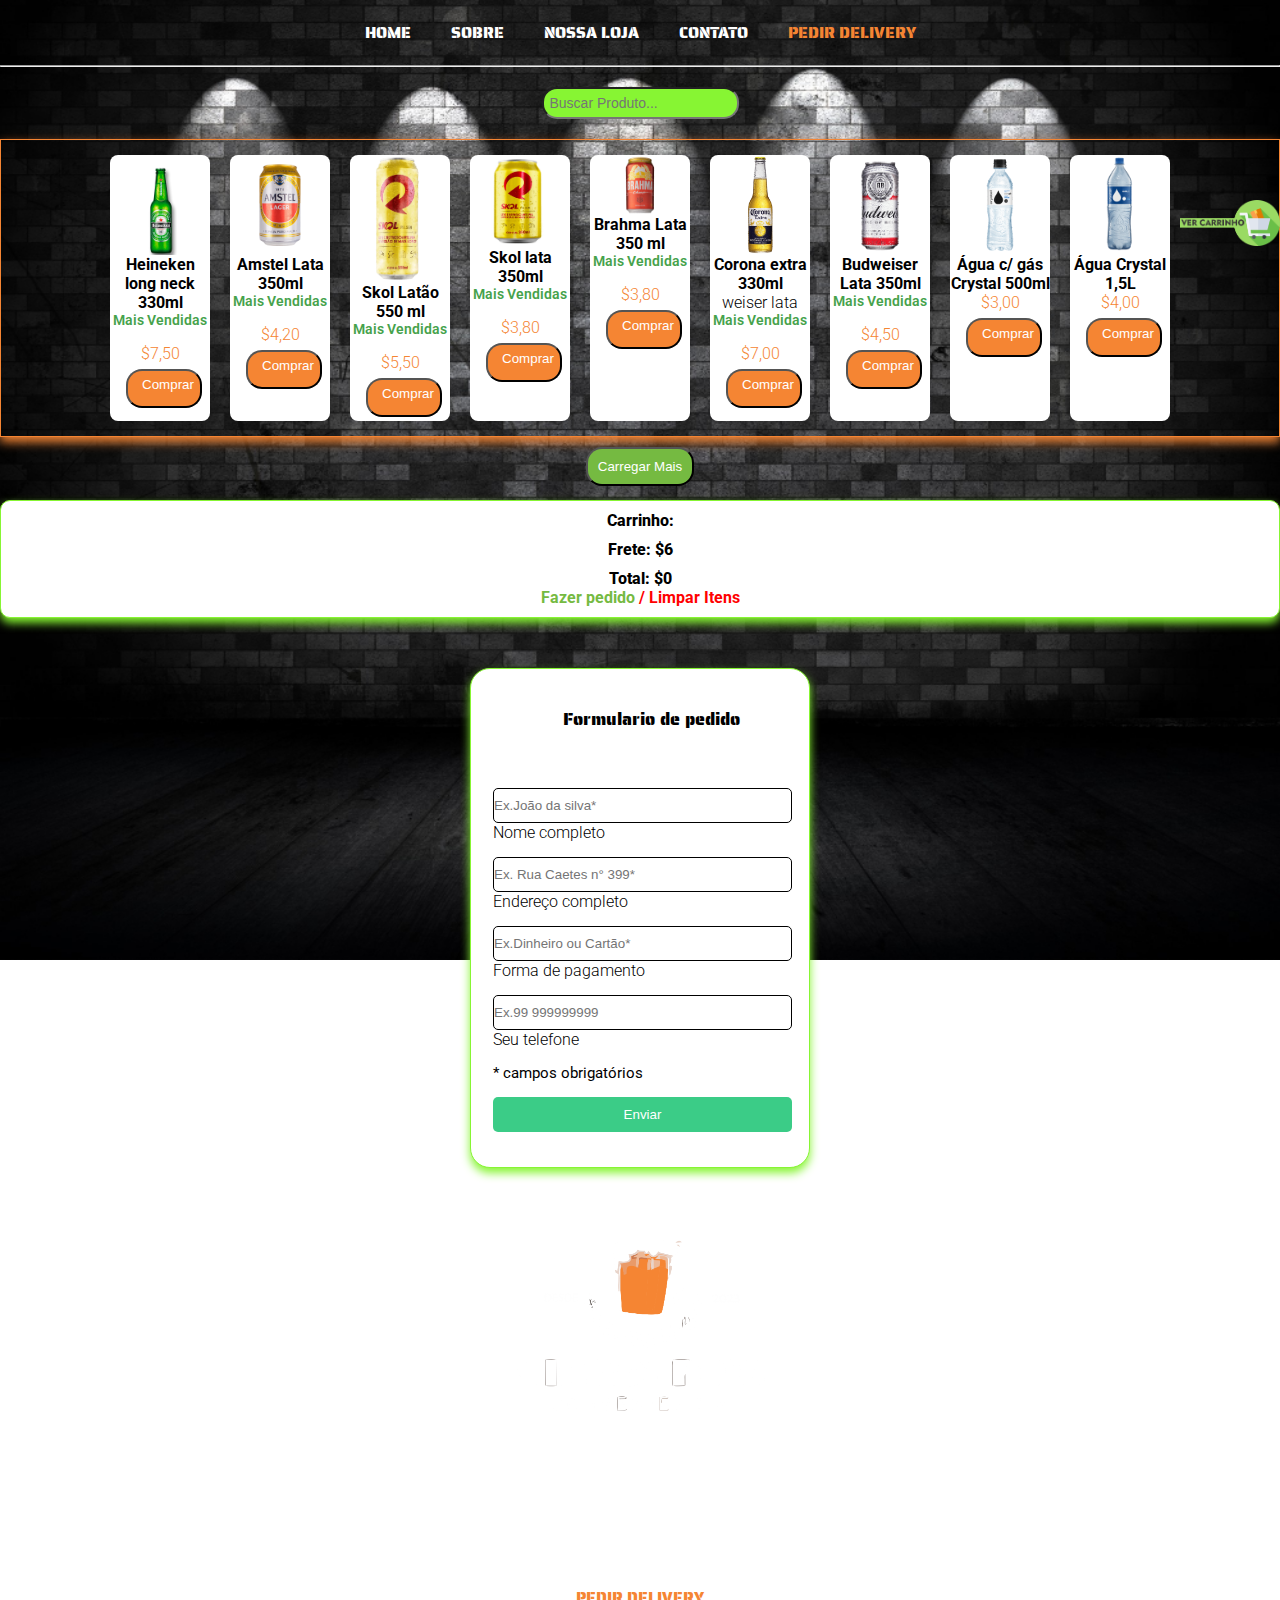
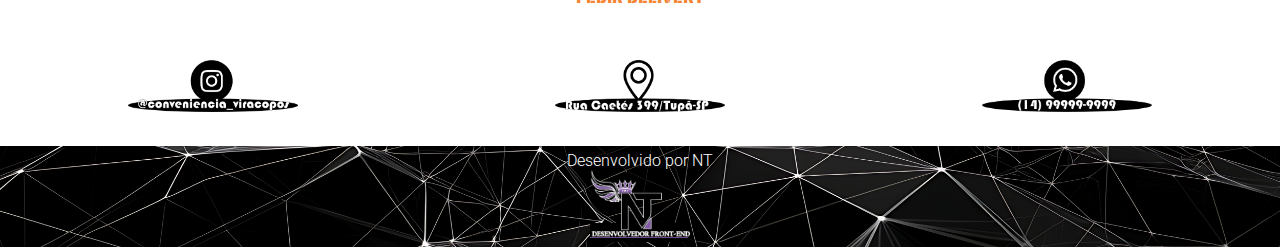
<file: produtos.html>
<!DOCTYPE html>
<html lang="pt-br">

<head>
    <meta charset="UTF-8">
    <meta name="viewport" content="width=device-width, initial-scale=1.0">
    <link rel="stylesheet" href="src/css/reset.css">
    <link rel="stylesheet" href="src/css/produto.css">
    <link rel="stylesheet" href="src/css/formulario.css">
    <link rel="stylesheet" href="src/css/header.css">
    <link rel="stylesheet" href="src/css/reponsivo.css">
    <link rel="stylesheet" href="src/css/footer.css">
    <link rel="shortcut icon" href="src/imagem/LOGOicon.ico" type="image/x-icon">
    <title>ViraCopo`s conveniência</title>
</head>

<body class="pag-produtos">
    <header class="header">
        <nav>
            <input type="checkbox" id="menu-hamburguer" />

            <label for="menu-hamburguer">

                <div class="menu">

                    <span class="hamburguer"></span>

                </div>

            </label>
            <ul class="menu-p">
                <li><a href="index.html">HOME</a></li>
                <li><a href="index.html">SOBRE</a></li>
                <li><a href="index.html">NOSSA LOJA</a></li>
                <li><a href="index.html">CONTATO</a></li>
                <li><a href="#">PEDIR DELIVERY</a></li>
            </ul>
        </nav>
    </header>
    <hr>

    <div class="container-buscar">
        <input class="buscar-produto" type="text" id="searchInput" placeholder="Buscar Produto..."
            oninput="filtrarProdutos()">
    </div>
    <section class="produtos-vendas" id="produtosSection">

        <div class="produtos">
            <img src="src/imagem/produtos/cerveja-heineken.png" alt="Heineken long neck 330ml">
            <div class="card-content">
                <div class="card-title">
                    <h2>Heineken long neck 330ml</h2>
                </div>
                <div class="card-description">
                    <p>Mais Vendidas</p>
                </div>
                <div class="card-price">
                    <p>$7,50</p>
                </div>
                <button class="btn-buy"
                    onclick="addItemToCarrinho('Heineken long neck 330ml', 7.50)"><span>Comprar</span></button>
            </div>
        </div>

        <div class="produtos">
            <img src="src/imagem/produtos/amstel350.png" alt="Amstel Lata 350ml">
            <div class="card-content">
                <div class="card-title">
                    <h2>Amstel Lata 350ml</h2>
                </div>
                <div class="card-description">
                    <p>Mais Vendidas</p>
                </div>
                <div class="card-price">
                    <p>$4,20</p>
                </div>
                <button class="btn-buy"
                    onclick="addItemToCarrinho('Amstel Lata 350ml', 4.20)"><span>Comprar</span></button>
            </div>
        </div>

        <div class="produtos img-reajuste">
            <img src="src/imagem/produtos/skol latao.png" alt="Skol Latão 550 ml">
            <div class="card-content">
                <div class="card-title">
                    <h2>
                        Skol Latão 550 ml</h2>
                </div>
                <div class="card-description">
                    <p>Mais Vendidas</p>
                </div>
                <div class="card-price">
                    <p>$5,50</p>
                </div>
                <button class="btn-buy"
                    onclick="addItemToCarrinho('Skol Latão 550 ml ', 5.50)"><span>Comprar</span></button>
            </div>
        </div>

        <div class="produtos img-reajuste">
            <img src="src/imagem/produtos/skol.png" alt="Skol lata 350ml">
            <div class="card-content">
                <div class="card-title">
                    <h2>Skol lata 350ml</h2>
                </div>
                <div class="card-description">
                    <p>Mais Vendidas</p>
                </div>
                <div class="card-price">
                    <p>$3,80</p>
                </div>
                <button class="btn-buy"
                    onclick="addItemToCarrinho('Skol lata 350ml', 3.80)"><span>Comprar</span></button>
            </div>
        </div>

        <div class="produtos">
            <img src="src/imagem/produtos/Brahma Latao.png" alt="Brahma Latão 550 ML">
            <div class="card-content">
                <div class="card-title">
                    <h2>Brahma Latão 550 ML</h2>
                </div>
                <div class="card-description">
                    <p>Mais Vendidas</p>
                </div>
                <div class="card-price">
                    <p>$5,50</p>
                </div>
                <button class="btn-buy"
                    onclick="addItemToCarrinho('Brahma Latão 550 ML', 5.50)"><span>Comprar</span></button>
            </div>
        </div>

        <div class="produtos img-reajuste">
            <img src="src/imagem/produtos/Brahma Lata.png" alt="Brahma Lata 350 ml">
            <div class="card-content">
                <div class="card-title">
                    <h2>Brahma Lata 350 ml</h2>
                </div>
                <div class="card-description">
                    <p>Mais Vendidas</p>
                </div>
                <div class="card-price">
                    <p>$3,80</p>
                </div>
                <button class="btn-buy"
                    onclick="addItemToCarrinho('Brahma Lata 350 ml', 3.80)"><span>Comprar</span></button>
            </div>
        </div>


        <div class="produtos">
            <img src="src/imagem/produtos/Corona extra.png" alt="Corona extra 330ml">
            <div class="card-content">
                <div class="card-title">
                    <h2>Corona extra 330ml</h2>weiser lata
                </div>
                <div class="card-description">
                    <p>Mais Vendidas</p>
                </div>
                <div class="card-price">
                    <p>$7,00</p>
                </div>
                <button class="btn-buy"
                    onclick="addItemToCarrinho('Corona extra 330ml', 7.00)"><span>Comprar</span></button>
            </div>
        </div>


        <div class="produtos ">
            <img src="src/imagem/produtos/Budweiser Lata 350ml.png" alt="Budweiser Lata 350ml">
            <div class="card-content">
                <div class="card-title">
                    <h2>Budweiser Lata 350ml</h2>
                </div>
                <div class="card-description">
                    <p>Mais Vendidas</p>
                </div>
                <div class="card-price">
                    <p>$4,50</p>
                </div>
                <button class="btn-buy"
                    onclick="addItemToCarrinho('Budweiser Lata 350ml', 4.50)"><span>Comprar</span></button>
            </div>
        </div>


        <div class="produtos">
            <img src="src/imagem/produtos/Agua-com-Gas-Crystal-Garrafa-500ml.png" alt="Água c/ gás Crystal 500ml">
            <div class="card-content">
                <div class="card-title">
                    <h2>
                        Água c/ gás Crystal 500ml</h2>
                </div>
                <div class="card-price">
                    <p>$3,00</p>
                </div>
                <button class="btn-buy"
                    onclick="addItemToCarrinho('Água c/ gás Crystal 500ml', 3.00)"><span>Comprar</span></button>
            </div>
        </div>


        <div class="produtos">
            <img src="src/imagem/produtos/Água Crystal.png" alt="Água Crystal 1,5L">
            <div class="card-content">
                <div class="card-title">
                    <h2>Água Crystal 1,5L</h2>
                </div>

                <div class="card-price">
                    <p>$4,00</p>
                </div>
                <button class="btn-buy"
                    onclick="addItemToCarrinho('Água Crystal 1,5L', 4.00)"><span>Comprar</span></button>
            </div>
        </div>


        <div class="produtos">
            <img src="src/imagem/produtos/Água sem gás Crystal 500 ML.png" alt="Água sem gás Crystal 500 ML">
            <div class="card-content">
                <div class="card-title">
                    <h2>
                        Água sem gás Crystal 500 ML</h2>
                </div>

                <div class="card-price">
                    <p>$2,50</p>
                </div>
                <button class="btn-buy"
                    onclick="addItemToCarrinho('Água sem gás Crystal 500 ML', 2.50)"><span>Comprar</span></button>
            </div>
        </div>


        <div class="produtos">
            <img src="src/imagem/produtos/Papel-Aluminio.png" alt="Aluminio brazilian Hookah 50 und">
            <div class="card-content">
                <div class="card-title">
                    <h2>Aluminio brazilian Hookah 50 und</h2>
                </div>

                <div class="card-price">
                    <p>$16.00</p>
                </div>
                <button class="btn-buy"
                    onclick="addItemToCarrinho('Aluminio brazilian Hookah 50 und', 16.00)"><span>Comprar</span></button>
            </div>
        </div>


        <div class="produtos img-reajuste">
            <img src="src/imagem/produtos/Amendoim cebola e salsa 60g.png" alt="Amendoim cebola e salsa 60g">
            <div class="card-content">
                <div class="card-title">
                    <h2>
                        Amendoim cebola e salsa 60g</h2>
                </div>

                <div class="card-price">
                    <p>$2,50</p>
                </div>
                <button class="btn-buy"
                    onclick="addItemToCarrinho('Amendoim cebola e salsa 60g', 2.50)"><span>Comprar</span></button>
            </div>
        </div>


        <div class="produtos img-reajuste">
            <img src="src/imagem/produtos/Amendoim churrasco 60g.png" alt="Amendoim churrasco 60g">
            <div class="card-content">
                <div class="card-title">
                    <h2>
                        Amendoim churrasco 60g</h2>
                </div>

                <div class="card-price">
                    <p>$2,50</p>
                </div>
                <button class="btn-buy"
                    onclick="addItemToCarrinho('Amendoim churrasco 60g', 2.50)"><span>Comprar</span></button>
            </div>
        </div>



        <div class="produtos">
            <img src="src/imagem/produtos/Amendoim Japonês 60g.png" alt="Amendoim Japonês 60g">
            <div class="card-content">
                <div class="card-title">
                    <h2>Amendoim Japonês 60g</h2>
                </div>

                <div class="card-price">
                    <p>$2,00</p>
                </div>
                <button class="btn-buy"
                    onclick="addItemToCarrinho('Amendoim Japonês 60g', 2.00)"><span>Comprar</span></button>
            </div>
        </div>



        <div class="produtos">
            <img src="src/imagem/produtos/Antartica boa 300ML barrigudinha.png" alt="Antartica boa 300ML barrigudinha">
            <div class="card-content">
                <div class="card-title">
                    <h2>
                        Antartica boa 300ML barrigudinha</h2>
                </div>

                <div class="card-price">
                    <p>$2,39</p>
                </div>
                <button class="btn-buy"
                    onclick="addItemToCarrinho('Amendoim churrasco 60g', 2.39)"><span>Comprar</span></button>
            </div>
        </div>

        <div class="produtos">
            <img src="src/imagem/produtos/Antartica boa 350 ML.png" alt="Antartica boa 350 ML">
            <div class="card-content">
                <div class="card-title">
                    <h2>
                        Antartica boa 350 ML</h2>
                </div>

                <div class="card-price">
                    <p>$3,50</p>
                </div>
                <button class="btn-buy"
                    onclick="addItemToCarrinho('Amendoim churrasco 60g', 3.50)"><span>Comprar</span></button>
            </div>
        </div>


        <div class="produtos">
            <img src="src/imagem/produtos/Askov 900ml.png" alt="Askov 900ml">
            <div class="card-content">
                <div class="card-title">
                    <h2>Askov 900ml</h2>
                </div>

                <div class="card-price">
                    <p>$19,00</p>
                </div>
                <button class="btn-buy" onclick="addItemToCarrinho('Askov 900ml', 19.00)"><span>Comprar</span></button>
            </div>
        </div>

        <div class="produtos">
            <img src="src/imagem/produtos/Askov bluberry 275 ml.png" alt="Askov bluberry 275 ml">
            <div class="card-content">
                <div class="card-title">
                    <h2>
                        Askov bluberry 275 ml</h2>
                </div>

                <div class="card-price">
                    <p>$7,00</p>
                </div>
                <button class="btn-buy"
                    onclick="addItemToCarrinho('Askov bluberry 275 ml', 7.00)"><span>Comprar</span></button>
            </div>
        </div>


        <div class="produtos">
            <img src="src/imagem/produtos/Askov Blueberry 900ml.png" alt="Askov Blueberry 900ml">
            <div class="card-content">
                <div class="card-title">
                    <h2>
                        Askov Blueberry 900ml</h2>
                </div>

                <div class="card-price">
                    <p>$19,00</p>
                </div>
                <button class="btn-buy"
                    onclick="addItemToCarrinho('Askov Blueberry 900ml', 19.00)"><span>Comprar</span></button>
            </div>
        </div>

        <div class="produtos">
            <img src="src/imagem/produtos/Askov Frutas ROXAS 900ML.png" alt="Askov Frutas ROXAS 900ML">
            <div class="card-content">
                <div class="card-title">
                    <h2>
                        Askov Frutas ROXAS 900ML</h2>
                </div>

                <div class="card-price">
                    <p>$19,00</p>
                </div>
                <button class="btn-buy"
                    onclick="addItemToCarrinho('Askov Frutas ROXAS 900ML', 19.00)"><span>Comprar</span></button>
            </div>
        </div>


        <div class="produtos">
            <img src="src/imagem/produtos/Askov frutas vermelhas 275 ml.png" alt="Askov frutas vermelhas 275 ml">
            <div class="card-content">
                <div class="card-title">
                    <h2>
                        Askov frutas vermelhas 275 ml</h2>
                </div>

                <div class="card-price">
                    <p>$7,00</p>
                </div>
                <button class="btn-buy"
                    onclick="addItemToCarrinho('Askov frutas vermelhas 275 ml', 7.00)"><span>Comprar</span></button>
            </div>
        </div>


        <div class="produtos">
            <img src="src/imagem/produtos/ASKOV FRUTAS VERMELHAS 900ML.png" alt="ASKOV FRUTAS VERMELHAS 900ML">
            <div class="card-content">
                <div class="card-title">
                    <h2>
                        ASKOV FRUTAS VERMELHAS 900ML</h2>
                </div>

                <div class="card-price">
                    <p>$19,00</p>
                </div>
                <button class="btn-buy"
                    onclick="addItemToCarrinho('ASKOV FRUTAS VERMELHAS 900ML', 19.00)"><span>Comprar</span></button>
            </div>
        </div>


        <div class="produtos img-reajuste">
            <img src="src/imagem/produtos/ASKOV FUN FUN 500ML.png" alt="ASKOV FUN FUN 500ML">
            <div class="card-content">
                <div class="card-title">
                    <h2>
                        ASKOV FUN FUN 500ML</h2>
                </div>

                <div class="card-price">
                    <p>$8,00</p>
                </div>
                <button class="btn-buy"
                    onclick="addItemToCarrinho('ASKOV FUN FUN 500ML', 8.00)"><span>Comprar</span></button>
            </div>
        </div>

        <div class="produtos ">
            <img src="src/imagem/produtos/ASKOV KIWI 275 ML.png" alt="ASKOV KIWI 275 ML">
            <div class="card-content">
                <div class="card-title">
                    <h2>
                        ASKOV KIWI 275 ML </h2>
                </div>

                <div class="card-price">
                    <p>$7,00</p>
                </div>
                <button class="btn-buy"
                    onclick="addItemToCarrinho('ASKOV KIWI 275 ML ', 7.00)"><span>Comprar</span></button>
            </div>
        </div>

        <div class="produtos img-reajuste2">
            <img src="src/imagem/produtos/Askov limão 275 ml.png" alt="Askov limão 275 ml">
            <div class="card-content">
                <div class="card-title">
                    <h2>
                        Askov limão 275 ml</h2>
                </div>

                <div class="card-price">
                    <p>$7,00</p>
                </div>
                <button class="btn-buy"
                    onclick="addItemToCarrinho('Askov limão 275 ml', 7.00)"><span>Comprar</span></button>
            </div>
        </div>


        <div class="produtos">
            <img src="src/imagem/produtos/Askov Limão 900ml.png" alt="Askov Limão 900ml">
            <div class="card-content">
                <div class="card-title">
                    <h2>
                        Askov Limão 900ml</h2>
                </div>

                <div class="card-price">
                    <p>$19,00</p>
                </div>
                <button class="btn-buy"
                    onclick="addItemToCarrinho('Askov Limão 900ml', 19.00)"><span>Comprar</span></button>
            </div>
        </div>


        <div class="produtos">
            <img src="src/imagem/produtos/askov-maracuja.png" alt="Askov Maracujá 900ml">
            <div class="card-content">
                <div class="card-title">
                    <h2>Askov Maracujá 900ml</h2>
                </div>

                <div class="card-price">
                    <p>$19,00</p>
                </div>
                <button class="btn-buy"
                    onclick="addItemToCarrinho('Askov Maracujá 900ml', 19.00)"><span>Comprar</span></button>
            </div>
        </div>


        <div class="produtos">
            <img src="src/imagem/produtos/BACARDI BIG APPLE.png" alt="BACARDI BIG APPLE">
            <div class="card-content">
                <div class="card-title">
                    <h2>BACARDI BIG APPLE</h2>
                </div>

                <div class="card-price">
                    <p>$55,00</p>
                </div>
                <button class="btn-buy"
                    onclick="addItemToCarrinho('BACARDI BIG APPLE', 55.00)"><span>Comprar</span></button>
            </div>
        </div>



        <div class="produtos">
            <img src="src/imagem/produtos/Ballantines 1L.png" alt="Ballantines 1L">
            <div class="card-content">
                <div class="card-title">
                    <h2>Ballantines 1L</h2>
                </div>

                <div class="card-price">
                    <p>$90,00</p>
                </div>
                <button class="btn-buy"
                    onclick="addItemToCarrinho('Ballantines 1L', 90.00)"><span>Comprar</span></button>
            </div>
        </div>




        <div class="produtos">
            <img src="src/imagem/produtos/BALY CITRUS 2L.png" alt="BALY CITRUS 2L">
            <div class="card-content">
                <div class="card-title">
                    <h2>BALY CITRUS 2L</h2>
                </div>

                <div class="card-price">
                    <p>$14.00</p>
                </div>
                <button class="btn-buy"
                    onclick="addItemToCarrinho('BALY CITRUS 2L', 14.00)"><span>Comprar</span></button>
            </div>
        </div>




        <div class="produtos">
            <img src="src/imagem/produtos/BALY COCO E AÇAI 2L.png" alt="BALY COCO E AÇAI 2L">
            <div class="card-content">
                <div class="card-title">
                    <h2>BALY COCO E AÇAI 2L</h2>
                </div>

                <div class="card-price">
                    <p>$14,00</p>
                </div>
                <button class="btn-buy"
                    onclick="addItemToCarrinho('BALY COCO E AÇAI 2L', 14.00)"><span>Comprar</span></button>
            </div>
        </div>





        <div class="produtos">
            <img src="src/imagem/produtos/BALY MAÇA VERDE 2L.png" alt="BALY MAÇA VERDE 2L">
            <div class="card-content">
                <div class="card-title">
                    <h2>BALY MAÇA VERDE 2L</h2>
                </div>

                <div class="card-price">
                    <p>$14,00</p>
                </div>
                <button class="btn-buy"
                    onclick="addItemToCarrinho('BALY MAÇA VERDE 2L', 14.00)"><span>Comprar</span></button>
            </div>
        </div>





        <div class="produtos">
            <img src="src/imagem/produtos/BALY MELANCIA 2L.png" alt="BALY MELANCIA 2L">
            <div class="card-content">
                <div class="card-title">
                    <h2>BALY MELANCIA 2L</h2>
                </div>

                <div class="card-price">
                    <p>$14,00</p>
                </div>
                <button class="btn-buy"
                    onclick="addItemToCarrinho('BALY MELANCIA 2L', 14.00)"><span>Comprar</span></button>
            </div>
        </div>





        <div class="produtos">
            <img src="src/imagem/produtos/BALY MORANGO E PÊSSEGO 2L.png" alt="BALY MORANGO E PÊSSEGO 2L">
            <div class="card-content">
                <div class="card-title">
                    <h2>BALY MORANGO E PÊSSEGO 2L</h2>
                </div>

                <div class="card-price">
                    <p>$14,00</p>
                </div>
                <button class="btn-buy"
                    onclick="addItemToCarrinho('BALY MORANGO E PÊSSEGO 2L', 14.00)"><span>Comprar</span></button>
            </div>
        </div>




        <div class="produtos">
            <img src="src/imagem/produtos/BALY TRADICIONAL 2L.png" alt="BALY TRADICIONAL 2L">
            <div class="card-content">
                <div class="card-title">
                    <h2>BALY TRADICIONAL 2L</h2>
                </div>

                <div class="card-price">
                    <p>$14,00</p>
                </div>
                <button class="btn-buy"
                    onclick="addItemToCarrinho('BALY TRADICIONAL 2L', 14.00)"><span>Comprar</span></button>
            </div>
        </div>




        <div class="produtos">
            <img src="src/imagem/produtos/BALY TROPICAL 2L.png" alt="BALY TROPICAL 2L">
            <div class="card-content">
                <div class="card-title">
                    <h2>BALY TROPICAL 2L</h2>
                </div>

                <div class="card-price">
                    <p>$14,00</p>
                </div>
                <button class="btn-buy"
                    onclick="addItemToCarrinho('BALY TROPICAL 2L', 14.00)"><span>Comprar</span></button>
            </div>
        </div>



        <div class="produtos">
            <img src="src/imagem/produtos/BARRIGUDINHA SKOL PURO MALTE.png" alt="BARRIGUDINHA SKOL PURO MALTE">
            <div class="card-content">
                <div class="card-title">
                    <h2>BARRIGUDINHA SKOL PURO MALTE</h2>
                </div>

                <div class="card-price">
                    <p>$2,39</p>
                </div>
                <button class="btn-buy"
                    onclick="addItemToCarrinho('BARRIGUDINHA SKOL PURO MALTE', 2.39)"><span>Comprar</span></button>
            </div>
        </div>


        <div class="produtos">
            <img src="src/imagem/produtos/Bavaria 350 ML.png" alt="Bavaria 350 ML">
            <div class="card-content">
                <div class="card-title">
                    <h2>Bavaria 350 ML</h2>
                </div>

                <div class="card-price">
                    <p>$3,00</p>
                </div>
                <button class="btn-buy"
                    onclick="addItemToCarrinho('Bavaria 350 ML', 3.00)"><span>Comprar</span></button>
            </div>
        </div>



        <div class="produtos">
            <img src="src/imagem/produtos/Bavaria latão 473 ml.png" alt="Bavaria latão 473 ml">
            <div class="card-content">
                <div class="card-title">
                    <h2>Bavaria latão 473 ml</h2>
                </div>

                <div class="card-price">
                    <p>$4,50</p>
                </div>
                <button class="btn-buy"
                    onclick="addItemToCarrinho('Bavaria latão 473 ml', 4.50)"><span>Comprar</span></button>
            </div>
        </div>


        <div class="produtos img-reajuste">
            <img src="src/imagem/produtos/BEATS GT LN 269ML.png" alt="BEATS GT LN 269ML">
            <div class="card-content">
                <div class="card-title">
                    <h2>BEATS GT LN 269ML</h2>
                </div>

                <div class="card-price">
                    <p>$8,00</p>
                </div>
                <button class="btn-buy"
                    onclick="addItemToCarrinho('BEATS GT LN 269ML', 8.00)"><span>Comprar</span></button>
            </div>
        </div>


        <div class="produtos img-reajuste">
            <img src="src/imagem/produtos/Beats Senses.png" alt="Beats Senses">
            <div class="card-content">
                <div class="card-title">
                    <h2>Beats Senses</h2>
                </div>

                <div class="card-price">
                    <p>$8,00</p>
                </div>
                <button class="btn-buy" onclick="addItemToCarrinho('Beats Senses', 8.00)"><span>Comprar</span></button>
            </div>
        </div>


        <div class="produtos">
            <img src="src/imagem/produtos/BIS ORIGINAL.png" alt="BIS ORIGINAL">
            <div class="card-content">
                <div class="card-title">
                    <h2>BIS ORIGINAL</h2>
                </div>

                <div class="card-price">
                    <p>$4,50</p>
                </div>
                <button class="btn-buy" onclick="addItemToCarrinho('BIS ORIGINAL', 4.50)"><span>Comprar</span></button>
            </div>
        </div>


        <div class="produtos">
            <img src="src/imagem/produtos/BIS XTRA OREO.png" alt="BIS XTRA OREO">
            <div class="card-content">
                <div class="card-title">
                    <h2>BIS XTRA OREO</h2>
                </div>

                <div class="card-price">
                    <p>$4,50</p>
                </div>
                <button class="btn-buy" onclick="addItemToCarrinho('BIS XTRA OREO', 4.50)"><span>Comprar</span></button>
            </div>
        </div>



        <div class="produtos">
            <img src="src/imagem/produtos/Cigarro BLACK.png" alt="Cigarro BLACK">
            <div class="card-content">
                <div class="card-title">
                    <h2>Cigarro BLACK</h2>
                </div>

                <div class="card-price">
                    <p>$17,00</p>
                </div>
                <button class="btn-buy"
                    onclick="addItemToCarrinho('Cigarro BLACK', 17.00)"><span>Comprar</span></button>
            </div>
        </div>




        <div class="produtos">
            <img src="src/imagem/produtos/Bohemia lata 350ml.png" alt="Bohemia lata 350ml">
            <div class="card-content">
                <div class="card-title">
                    <h2>Bohemia lata 350ml</h2>
                </div>

                <div class="card-price">
                    <p>$4,30</p>
                </div>
                <button class="btn-buy"
                    onclick="addItemToCarrinho('Bohemia lata 350ml', 4.30)"><span>Comprar</span></button>
            </div>
        </div>

        <div class="produtos">
            <img src="src/imagem/produtos/Brahma 300 ml BARRIGUDINHA.png" alt="Brahma 300 ml BARRIGUDINHA">
            <div class="card-content">
                <div class="card-title">
                    <h2>Brahma 300 ml BARRIGUDINHA</h2>
                </div>

                <div class="card-price">
                    <p>$2,39</p>
                </div>
                <button class="btn-buy"
                    onclick="addItemToCarrinho('Brahma 300 ml BARRIGUDINHA', 2.39)"><span>Comprar</span></button>
            </div>
        </div>




        <div class="produtos">
            <img src="src/imagem/produtos/Brahma Duplo malte 350ml.png" alt="Brahma Duplo malte 350ml">
            <div class="card-content">
                <div class="card-title">
                    <h2>Brahma Duplo malte 350ml</h2>
                </div>

                <div class="card-price">
                    <p>$4,30</p>
                </div>
                <button class="btn-buy"
                    onclick="addItemToCarrinho('Brahma Duplo malte 350ml', 4.30)"><span>Comprar</span></button>
            </div>
        </div>




        <div class="produtos">
            <img src="src/imagem/produtos/Budweiser long neck 330ml.png" alt="Budweiser long neck 330ml">
            <div class="card-content">
                <div class="card-title">
                    <h2>Budweiser long neck 330ml</h2>
                </div>

                <div class="card-price">
                    <p>$6,00</p>
                </div>
                <button class="btn-buy"
                    onclick="addItemToCarrinho('Budweiser long neck 330ml', 6.00)"><span>Comprar</span></button>
            </div>
        </div>




        <div class="produtos">
            <img src="src/imagem/produtos/Budweiser BARRIGUDINHA 300ML.png" alt="Budweiser BARRIGUDINHA 300ML">
            <div class="card-content">
                <div class="card-title">
                    <h2>Budweiser BARRIGUDINHA 300ML</h2>
                </div>

                <div class="card-price">
                    <p>$3,30</p>
                </div>
                <button class="btn-buy"
                    onclick="addItemToCarrinho('Budweiser BARRIGUDINHA 300ML', 3.30)"><span>Comprar</span></button>
            </div>
        </div>



        <div class="produtos img-reajuste">
            <img src="src/imagem/produtos/BUDWEISER LN ZERO 330 ML.png" alt="BUDWEISER LN ZERO 330 ML">
            <div class="card-content">
                <div class="card-title">
                    <h2>BUDWEISER LN ZERO 330 ML</h2>
                </div>

                <div class="card-price">
                    <p>$6,00</p>
                </div>
                <button class="btn-buy"
                    onclick="addItemToCarrinho('BUDWEISER LN ZERO 330 ML', 6.00)"><span>Comprar</span></button>
            </div>
        </div>



        <div class="produtos">
            <img src="src/imagem/produtos/Cachaça Cabaré ouro.png" alt="Cachaça Cabaré ouro">
            <div class="card-content">
                <div class="card-title">
                    <h2>Cachaça Cabaré ouro</h2>
                </div>

                <div class="card-price">
                    <p>$35,00</p>
                </div>
                <button class="btn-buy"
                    onclick="addItemToCarrinho('Cachaça Cabaré ouro', 35.00)"><span>Comprar</span></button>
            </div>
        </div>



        <div class="produtos">
            <img src="src/imagem/produtos/Camel Blue.png" alt="Camel Blue">
            <div class="card-content">
                <div class="card-title">
                    <h2>Camel Blue</h2>
                </div>

                <div class="card-price">
                    <p>$10,75</p>
                </div>
                <button class="btn-buy" onclick="addItemToCarrinho('Camel Blue', 10.75)"><span>Comprar</span></button>
            </div>
        </div>


        <div class="produtos">
            <img src="src/imagem/produtos/Camel double.png" alt="Camel double">
            <div class="card-content">
                <div class="card-title">
                    <h2>Camel double</h2>
                </div>

                <div class="card-price">
                    <p>$11,75</p>
                </div>
                <button class="btn-buy" onclick="addItemToCarrinho('Camel double', 11.75)"><span>Comprar</span></button>
            </div>
        </div>


        <div class="produtos img-reajuste">
            <img src="src/imagem/produtos/Camel kretek.png" alt="Camel kretek">
            <div class="card-content">
                <div class="card-title">
                    <h2>Camel kretek</h2>
                </div>

                <div class="card-price">
                    <p>$11,00</p>
                </div>
                <button class="btn-buy" onclick="addItemToCarrinho('Camel kretek', 11.00)"><span>Comprar</span></button>
            </div>
        </div>


        <div class="produtos">
            <img src="src/imagem/produtos/Camel Yellow.png" alt="Camel Yellow">
            <div class="card-content">
                <div class="card-title">
                    <h2>Camel Yellow</h2>
                </div>

                <div class="card-price">
                    <p>$10,75</p>
                </div>
                <button class="btn-buy" onclick="addItemToCarrinho('Camel Yellow', 10.75)"><span>Comprar</span></button>
            </div>
        </div>



        <div class="produtos">
            <img src="src/imagem/produtos/CARVÃO CHACAL 500 G.png" alt="CARVÃO CHACAL 500 G">
            <div class="card-content">
                <div class="card-title">
                    <h2>CARVÃO CHACAL 500 G</h2>
                </div>

                <div class="card-price">
                    <p>$30,00</p>
                </div>
                <button class="btn-buy"
                    onclick="addItemToCarrinho('CARVÃO CHACAL 500 G', 30.00)"><span>Comprar</span></button>
            </div>
        </div>



        <div class="produtos">
            <img src="src/imagem/produtos/Carvao chacal cx 1KG.png" alt="Carvao chacal cx 1KG">
            <div class="card-content">
                <div class="card-title">
                    <h2>Carvao chacal cx 1KG</h2>
                </div>

                <div class="card-price">
                    <p>$55,00</p>
                </div>
                <button class="btn-buy"
                    onclick="addItemToCarrinho('Carvao chacal cx 1KG', 55.00)"><span>Comprar</span></button>
            </div>
        </div>



        <div class="produtos">
            <img src="src/imagem/produtos/Carvão chacal solto.png" alt="Carvão chacal solto">
            <div class="card-content">
                <div class="card-title">
                    <h2>Carvão chacal solto</h2>
                </div>

                <div class="card-price">
                    <p>$1,30</p>
                </div>
                <button class="btn-buy"
                    onclick="addItemToCarrinho('Carvão chacal solto', 1.30)"><span>Comprar</span></button>
            </div>
        </div>



        <div class="produtos">
            <img src="src/imagem/produtos/CARVÃO D COCO DUHAN 1 KG.png" alt="CARVÃO D/ COCO DUHAN 1 KG">
            <div class="card-content">
                <div class="card-title">
                    <h2>CARVÃO D/ COCO DUHAN 1 KG</h2>
                </div>

                <div class="card-price">
                    <p>$55,00</p>
                </div>
                <button class="btn-buy"
                    onclick="addItemToCarrinho('CARVÃO D/ COCO DUHAN 1 KG', 55.00)"><span>Comprar</span></button>
            </div>
        </div>




        <div class="produtos">
            <img src="src/imagem/produtos/Carvão de coco solto.png" alt="Carvão de coco solto">
            <div class="card-content">
                <div class="card-title">
                    <h2>Carvão de coco solto</h2>
                </div>

                <div class="card-price">
                    <p>$0,80</p>
                </div>
                <button class="btn-buy"
                    onclick="addItemToCarrinho('Carvão de coco solto', 0.80)"><span>Comprar</span></button>
            </div>
        </div>



        <div class="produtos">
            <img src="src/imagem/produtos/Carvão Zomo 1KG.png" alt="Carvão Zomo 1KG">
            <div class="card-content">
                <div class="card-title">
                    <h2>Carvão Zomo 1KG</h2>
                </div>

                <div class="card-price">
                    <p>$45,00</p>
                </div>
                <button class="btn-buy"
                    onclick="addItemToCarrinho('Carvão Zomo 1KG', 45.00)"><span>Comprar</span></button>
            </div>
        </div>



        <div class="produtos">
            <img src="src/imagem/produtos/Carvão zomo solto.png" alt="Carvão zomo solto">
            <div class="card-content">
                <div class="card-title">
                    <h2>Carvão zomo solto</h2>
                </div>

                <div class="card-price">
                    <p>$1,00</p>
                </div>
                <button class="btn-buy"
                    onclick="addItemToCarrinho('Carvão zomo solto', 1.00)"><span>Comprar</span></button>
            </div>
        </div>

        <div class="produtos">
            <img src="src/imagem/produtos/CEBOLITOS 110G.png" alt="CEBOLITOS 110G">
            <div class="card-content">
                <div class="card-title">
                    <h2>CEBOLITOS 110G</h2>
                </div>

                <div class="card-price">
                    <p>$13,00</p>
                </div>
                <button class="btn-buy"
                    onclick="addItemToCarrinho('CEBOLITOS 110G', 13.00)"><span>Comprar</span></button>
            </div>
        </div>



        <div class="produtos">
            <img src="src/imagem/produtos/CHACAL 250G.png" alt="CHACAL 250G">
            <div class="card-content">
                <div class="card-title">
                    <h2>CHACAL 250G</h2>
                </div>

                <div class="card-price">
                    <p>$15,00</p>
                </div>
                <button class="btn-buy" onclick="addItemToCarrinho('CHACAL 250G', 15.00)"><span>Comprar</span></button>
            </div>
        </div>



        <div class="produtos">
            <img src="src/imagem/produtos/CHEETOS LUA 110G.png" alt="CHEETOS LUA 110G">
            <div class="card-content">
                <div class="card-title">
                    <h2>CHEETOS LUA 110G</h2>
                </div>

                <div class="card-price">
                    <p>$10,00</p>
                </div>
                <button class="btn-buy"
                    onclick="addItemToCarrinho('CHEETOS LUA 110G', 10.00)"><span>Comprar</span></button>
            </div>
        </div>



        <div class="produtos">
            <img src="src/imagem/produtos/CHEETOS ONDA REQUEIJAO 122G.png" alt="CHEETOS ONDA REQUEIJAO 122G">
            <div class="card-content">
                <div class="card-title">
                    <h2>CHEETOS ONDA REQUEIJAO 122G</h2>
                </div>

                <div class="card-price">
                    <p>$10,00</p>
                </div>
                <button class="btn-buy"
                    onclick="addItemToCarrinho('CHEETOS ONDA REQUEIJAO 122G', 10.00)"><span>Comprar</span></button>
            </div>
        </div>



        <div class="produtos">
            <img src="src/imagem/produtos/Cheserfield Remix Beats.png" alt="Cheserfield Remix Beats">
            <div class="card-content">
                <div class="card-title">
                    <h2>Cheserfield Remix Beats</h2>
                </div>

                <div class="card-price">
                    <p>$7,25</p>
                </div>
                <button class="btn-buy"
                    onclick="addItemToCarrinho('Cheserfield Remix Beats', 7.25)"><span>Comprar</span></button>
            </div>
        </div>



        <div class="produtos">
            <img src="src/imagem/produtos/Chesterfield Azul original.png" alt="Chesterfield Azul original">
            <div class="card-content">
                <div class="card-title">
                    <h2>Chesterfield Azul original</h2>
                </div>

                <div class="card-price">
                    <p>$6,50</p>
                </div>
                <button class="btn-buy"
                    onclick="addItemToCarrinho('Chesterfield Azul original', 6.50)"><span>Comprar</span></button>
            </div>
        </div>



        <div class="produtos img-reajuste">
            <img src="src/imagem/produtos/Chesterfield Remix Blossom.png" alt="Chesterfield Remix Blossom">
            <div class="card-content">
                <div class="card-title">
                    <h2>Chesterfield Remix Blossom</h2>
                </div>

                <div class="card-price">
                    <p>$7,25</p>
                </div>
                <button class="btn-buy"
                    onclick="addItemToCarrinho('Chesterfield Remix Blossom', 7.25)"><span>Comprar</span></button>
            </div>
        </div>



        <div class="produtos">
            <img src="src/imagem/produtos/Chesterfield Remix Wild.png" alt="Chesterfield Remix Wild">
            <div class="card-content">
                <div class="card-title">
                    <h2>Chesterfield Remix Wild</h2>
                </div>

                <div class="card-price">
                    <p>$7,25</p>
                </div>
                <button class="btn-buy"
                    onclick="addItemToCarrinho('Chesterfield Remix Wild', 7.25)"><span>Comprar</span></button>
            </div>
        </div>



        <div class="produtos">
            <img src="src/imagem/produtos/Chesterfield Terras bras azul.png" alt="Chesterfield Terras bras/ azul">
            <div class="card-content">
                <div class="card-title">
                    <h2>Chesterfield Terras bras/ azul</h2>
                </div>

                <div class="card-price">
                    <p>$6,00</p>
                </div>
                <button class="btn-buy"
                    onclick="addItemToCarrinho('Chesterfield Terras bras/ azul', 6.00)"><span>Comprar</span></button>
            </div>
        </div>



        <div class="produtos img-reajuste">
            <img src="src/imagem/produtos/Chesterfield Terras bras vermelho.png"
                alt="Chesterfield Terras bras/ vermelho">
            <div class="card-content">
                <div class="card-title">
                    <h2>Chesterfield Terras bras/ vermelho</h2>
                </div>

                <div class="card-price">
                    <p>$6,00</p>
                </div>
                <button class="btn-buy"
                    onclick="addItemToCarrinho('Chesterfield Terras bras/ vermelho', 6.00)"><span>Comprar</span></button>
            </div>
        </div>



        <div class="produtos">
            <img src="src/imagem/produtos/Chesterfield Vermelho Original.png" alt="Chesterfield Vermelho Original">
            <div class="card-content">
                <div class="card-title">
                    <h2>Chesterfield Vermelho Original</h2>
                </div>

                <div class="card-price">
                    <p>$6,50</p>
                </div>
                <button class="btn-buy"
                    onclick="addItemToCarrinho('Chesterfield Vermelho Original', 6.50)"><span>Comprar</span></button>
            </div>
        </div>



        <div class="produtos">
            <img src="src/imagem/produtos/Coca Cola 2L.png" alt="Coca Cola 2L">
            <div class="card-content">
                <div class="card-title">
                    <h2>
                        Coca Cola 2L</h2>
                </div>

                <div class="card-price">
                    <p>$10,50</p>
                </div>
                <button class="btn-buy" onclick="addItemToCarrinho('Coca Cola 2L', 10.50)"><span>Comprar</span></button>
            </div>
        </div>



        <div class="produtos">
            <img src="src/imagem/produtos/Coca Cola pet 1L.png" alt="Coca Cola pet 1L">
            <div class="card-content">
                <div class="card-title">
                    <h2>Coca Cola pet 1L</h2>
                </div>

                <div class="card-price">
                    <p>$7,00</p>
                </div>
                <button class="btn-buy"
                    onclick="addItemToCarrinho('Coca Cola pet 1L', 7.00)"><span>Comprar</span></button>
            </div>
        </div>



        <div class="produtos">
            <img src="src/imagem/produtos/Coca Cola pet 600 ML.png" alt="Coca Cola pet 600 ML">
            <div class="card-content">
                <div class="card-title">
                    <h2>Coca Cola pet 600 ML</h2>
                </div>

                <div class="card-price">
                    <p>$5,50</p>
                </div>
                <button class="btn-buy"
                    onclick="addItemToCarrinho('Coca Cola pet 600 ML', 5.50)"><span>Comprar</span></button>
            </div>
        </div>



        <div class="produtos ">
            <img src="src/imagem/produtos/Coca cola Zero 2L.png" alt="Coca cola Zero 2L">
            <div class="card-content">
                <div class="card-title">
                    <h2>Coca cola Zero 2L</h2>
                </div>

                <div class="card-price">
                    <p>$10,50</p>
                </div>
                <button class="btn-buy"
                    onclick="addItemToCarrinho('Coca cola Zero 2L', 10.50)"><span>Comprar</span></button>
            </div>
        </div>




        <div class="produtos img-reajuste">
            <img src="src/imagem/produtos/Coca cola zero 350ml.png" alt="Coca cola zero 350ml">
            <div class="card-content">
                <div class="card-title">
                    <h2>Coca cola zero 350ml</h2>
                </div>

                <div class="card-price">
                    <p>$4,50</p>
                </div>
                <button class="btn-buy"
                    onclick="addItemToCarrinho('Coca cola zero 350ml', 4.50)"><span>Comprar</span></button>
            </div>
        </div>



        <div class="produtos img-reajuste">
            <img src="src/imagem/produtos/Coca lata 350ml.png" alt="Coca lata 350ml">
            <div class="card-content">
                <div class="card-title">
                    <h2>
                        Coca lata 350ml</h2>
                </div>

                <div class="card-price">
                    <p>$4,50</p>
                </div>
                <button class="btn-buy"
                    onclick="addItemToCarrinho('Coca lata 350ml', 4.50)"><span>Comprar</span></button>
            </div>
        </div>



        <div class="produtos">
            <img src="src/imagem/produtos/Conhaque Presidente 900ml.png" alt="Conhaque Presidente 900ml">
            <div class="card-content">
                <div class="card-title">
                    <h2>Conhaque Presidente 900ml</h2>
                </div>

                <div class="card-price">
                    <p>$20,00</p>
                </div>
                <button class="btn-buy"
                    onclick="addItemToCarrinho('Conhaque Presidente 900ml', 20.00)"><span>Comprar</span></button>
            </div>
        </div>


        <div class="produtos">
            <img src="src/imagem/produtos/Corote Baunilha com Limão 500 ml.png" alt="Corote Baunilha com Limão 500 ml">
            <div class="card-content">
                <div class="card-title">
                    <h2>Corote Baunilha com Limão 500 ml</h2>
                </div>

                <div class="card-price">
                    <p>$5,00</p>
                </div>
                <button class="btn-buy"
                    onclick="addItemToCarrinho('Corote Baunilha com Limão 500 ml', 5.00)"><span>Comprar</span></button>
            </div>
        </div>


        <div class="produtos">
            <img src="src/imagem/produtos/Corote Blueberry 500ml.png" alt="Corote Blueberry 500ml">
            <div class="card-content">
                <div class="card-title">
                    <h2>Corote Blueberry 500ml</h2>
                </div>

                <div class="card-price">
                    <p>$5,00</p>
                </div>
                <button class="btn-buy"
                    onclick="addItemToCarrinho('Corote Blueberry 500ml', 5.00)"><span>Comprar</span></button>
            </div>
        </div>


        <div class="produtos img-reajuste">
            <img src="src/imagem/produtos/Corote Canelinha 500ml.png" alt="Corote Canelinha 500ml">
            <div class="card-content">
                <div class="card-title">
                    <h2>Corote Canelinha 500ml</h2>
                </div>

                <div class="card-price">
                    <p>$5,00</p>
                </div>
                <button class="btn-buy"
                    onclick="addItemToCarrinho('Corote Canelinha 500ml', 5.00)"><span>Comprar</span></button>
            </div>
        </div>




        <div class="produtos">
            <img src="src/imagem/produtos/Corote Limão 500 ml.png" alt="Corote Limão 500 ml">
            <div class="card-content">
                <div class="card-title">
                    <h2>Corote Limão 500 ml</h2>
                </div>

                <div class="card-price">
                    <p>$5,00</p>
                </div>
                <button class="btn-buy"
                    onclick="addItemToCarrinho('Corote Limão 500 ml', 5.00)"><span>Comprar</span></button>
            </div>
        </div>



        <div class="produtos">
            <img src="src/imagem/produtos/Corote Maracuja 500 ml.png" alt="Corote Maracuja 500 ml">
            <div class="card-content">
                <div class="card-title">
                    <h2>Corote Maracuja 500 ml</h2>
                </div>

                <div class="card-price">
                    <p>$5,00</p>
                </div>
                <button class="btn-buy"
                    onclick="addItemToCarrinho('Corote Maracuja 500 ml', 5.00)"><span>Comprar</span></button>
            </div>
        </div>




        <div class="produtos">
            <img src="src/imagem/produtos/Corote Melancia 500ml.png" alt="Corote Melancia 500ml">
            <div class="card-content">
                <div class="card-title">
                    <h2>Corote Melancia 500ml</h2>
                </div>

                <div class="card-price">
                    <p>$5,00</p>
                </div>
                <button class="btn-buy"
                    onclick="addItemToCarrinho('Corote Melancia 500ml', 5.00)"><span>Comprar</span></button>
            </div>
        </div>




        <div class="produtos">
            <img src="src/imagem/produtos/Corote Morango 500ml.png" alt="Corote Morango 500ml">
            <div class="card-content">
                <div class="card-title">
                    <h2>Corote Morango 500ml</h2>
                </div>

                <div class="card-price">
                    <p>$5,00</p>
                </div>
                <button class="btn-buy"
                    onclick="addItemToCarrinho('Corote Morango 500ml', 5.00)"><span>Comprar</span></button>
            </div>
        </div>




        <div class="produtos img-reajuste2">
            <img src="src/imagem/produtos/Corote Tutti-Frutti.png" alt="Corote Tutti-Frutti">
            <div class="card-content">
                <div class="card-title">
                    <h2>Corote Tutti-Frutti</h2>
                </div>

                <div class="card-price">
                    <p>$5,00</p>
                </div>
                <button class="btn-buy"
                    onclick="addItemToCarrinho('Corote Tutti-Frutti', 5.00)"><span>Comprar</span></button>
            </div>
        </div>


        <div class="produtos">
            <img src="src/imagem/produtos/Cynar 900ml.png" alt="Cynar 900ml">
            <div class="card-content">
                <div class="card-title">
                    <h2>Cynar 900ml</h2>
                </div>

                <div class="card-price">
                    <p>$27,00</p>
                </div>
                <button class="btn-buy" onclick="addItemToCarrinho('Cynar 900ml', 27.00)"><span>Comprar</span></button>
            </div>
        </div>


        <div class="produtos">
            <img src="src/imagem/produtos/DORITOS 140G.png" alt="DORITOS 140G">
            <div class="card-content">
                <div class="card-title">
                    <h2>DORITOS 140G</h2>
                </div>

                <div class="card-price">
                    <p>$15,00</p>
                </div>
                <button class="btn-buy" onclick="addItemToCarrinho('DORITOS 140G', 15.00)"><span>Comprar</span></button>
            </div>
        </div>


        <div class="produtos">
            <img src="src/imagem/produtos/DORITOS 84G.png" alt="DORITOS 84G">
            <div class="card-content">
                <div class="card-title">
                    <h2>DORITOS 84G</h2>
                </div>

                <div class="card-price">
                    <p>$10,00</p>
                </div>
                <button class="btn-buy" onclick="addItemToCarrinho('DORITOS 84G', 10.00)"><span>Comprar</span></button>
            </div>
        </div>



        <div class="produtos">
            <img src="src/imagem/produtos/Dreher 900ml.png" alt="Dreher 900ml">
            <div class="card-content">
                <div class="card-title">
                    <h2>Dreher 900ml</h2>
                </div>

                <div class="card-price">
                    <p>$25,00</p>
                </div>
                <button class="btn-buy" onclick="addItemToCarrinho('Dreher 900ml', 25.00)"><span>Comprar</span></button>
            </div>
        </div>



        <div class="produtos">
            <img src="src/imagem/produtos/eight.png" alt="Eight">
            <div class="card-content">
                <div class="card-title">
                    <h2>Eight</h2>
                </div>

                <div class="card-price">
                    <p>$5,00</p>
                </div>
                <button class="btn-buy" onclick="addItemToCarrinho('Eight', 5.00)"><span>Comprar</span></button>
            </div>
        </div>



        <div class="produtos">
            <img src="src/imagem/produtos/Eisenbahn lata 350ml.png" alt="Eisenbahn lata 350ml">
            <div class="card-content">
                <div class="card-title">
                    <h2>Eisenbahn lata 350ml</h2>
                </div>

                <div class="card-price">
                    <p>$4,30</p>
                </div>
                <button class="btn-buy"
                    onclick="addItemToCarrinho('Eisenbahn lata 350ml', 4.30)"><span>Comprar</span></button>
            </div>
        </div>



        <div class="produtos">
            <img src="src/imagem/produtos/ENERG FUSION 1L.png" alt="ENERG FUSION 1L">
            <div class="card-content">
                <div class="card-title">
                    <h2>ENERG FUSION 1L</h2>
                </div>

                <div class="card-price">
                    <p>$7,50</p>
                </div>
                <button class="btn-buy"
                    onclick="addItemToCarrinho('ENERG FUSION 1L', 7.50)"><span>Comprar</span></button>
            </div>
        </div>



        <div class="produtos img-reajuste2">
            <img src="src/imagem/produtos/Energetico 8 segundos 2L.png" alt="Energetico 8 segundos 2L">
            <div class="card-content">
                <div class="card-title">
                    <h2>Energetico 8 segundos 2L</h2>
                </div>

                <div class="card-price">
                    <p>$9,50</p>
                </div>
                <button class="btn-buy"
                    onclick="addItemToCarrinho('Energetico 8 segundos 2L', 9.50)"><span>Comprar</span></button>
            </div>
        </div>



        <div class="produtos">
            <img src="src/imagem/produtos/MONSTER original 473 ML.png" alt="MONSTER original 473 ML">
            <div class="card-content">
                <div class="card-title">
                    <h2> MONSTER original 473 ML</h2>
                </div>

                <div class="card-price">
                    <p>$9,50</p>
                </div>
                <button class="btn-buy"
                    onclick="addItemToCarrinho('MONSTER original 473 ML', 9.50)"><span>Comprar</span></button>
            </div>
        </div>




        <div class="produtos">
            <img src="src/imagem/produtos/Esencia Ziggy Grape Starburst.png" alt="Esencia Ziggy Grape Starburst">
            <div class="card-content">
                <div class="card-title">
                    <h2>Esencia Ziggy Grape Starburst</h2>
                </div>

                <div class="card-price">
                    <p>$9,00</p>
                </div>
                <button class="btn-buy"
                    onclick="addItemToCarrinho('Esencia Ziggy Grape Starburst', 9.00)"><span>Comprar</span></button>
            </div>
        </div>




        <div class="produtos">
            <img src="src/imagem/produtos/Essencia Adalya Double Melon Ice.png" alt="Essencia Adalya Double Melon Ice">
            <div class="card-content">
                <div class="card-title">
                    <h2>Essencia Adalya Double Melon Ice</h2>
                </div>

                <div class="card-price">
                    <p>$14,00</p>
                </div>
                <button class="btn-buy"
                    onclick="addItemToCarrinho('Essencia Adalya Double Melon Ice', 14.00)"><span>Comprar</span></button>
            </div>
        </div>




        <div class="produtos img-reajuste">
            <img src="src/imagem/produtos/Essencia Adalya Love66.png" alt="Essencia Adalya Love66">
            <div class="card-content">
                <div class="card-title">
                    <h2>
                        Essencia Adalya Love66</h2>
                </div>

                <div class="card-price">
                    <p>$14,00</p>
                </div>
                <button class="btn-buy"
                    onclick="addItemToCarrinho('Essencia Adalya Love66', 14.00)"><span>Comprar</span></button>
            </div>
        </div>



        <div class="produtos">
            <img src="src/imagem/produtos/Essencia Adalya Mango Tango.png" alt="Essencia Adalya Mango Tango">
            <div class="card-content">
                <div class="card-title">
                    <h2>Essencia Adalya Mango Tango</h2>
                </div>

                <div class="card-price">
                    <p>$14,00</p>
                </div>
                <button class="btn-buy"
                    onclick="addItemToCarrinho('Essencia Adalya Mango Tango', 14.00)"><span>Comprar</span></button>
            </div>
        </div>




        <div class="produtos">
            <img src="src/imagem/produtos/Essencia Adalya TAZ-MANGUI.png" alt="Essencia Adalya TAZ-MANGUI">
            <div class="card-content">
                <div class="card-title">
                    <h2>Essencia Adalya TAZ-MANGUI</h2>
                </div>

                <div class="card-price">
                    <p>$14,00</p>
                </div>
                <button class="btn-buy"
                    onclick="addItemToCarrinho('Essencia Adalya TAZ-MANGUI', 14.00)"><span>Comprar</span></button>
            </div>
        </div>



        <div class="produtos">
            <img src="src/imagem/produtos/ESSÊNCIA FRESH LEMON.png" alt="ESSÊNCIA FRESH LEMON">
            <div class="card-content">
                <div class="card-title">
                    <h2>ESSÊNCIA FRESH LEMON</h2>
                </div>

                <div class="card-price">
                    <p>$9,00</p>
                </div>
                <button class="btn-buy"
                    onclick="addItemToCarrinho('ESSÊNCIA FRESH LEMON', 9.00)"><span>Comprar</span></button>
            </div>
        </div>







        <div class="produtos">
            <img src="src/imagem/produtos/Essencia Ziggy abacaxi tropical.png" alt="Essencia Ziggy abacaxi tropical">
            <div class="card-content">
                <div class="card-title">
                    <h2>Essencia Ziggy abacaxi tropical</h2>
                </div>

                <div class="card-price">
                    <p>$9,00</p>
                </div>
                <button class="btn-buy"
                    onclick="addItemToCarrinho('Essencia Ziggy abacaxi tropical', 9.00)"><span>Comprar</span></button>
            </div>
        </div>



        <div class="produtos">
            <img src="src/imagem/produtos/Essencia Ziggy côco tropical.png" alt="Essencia Ziggy côco tropical">
            <div class="card-content">
                <div class="card-title">
                    <h2>Essencia Ziggy côco tropical</h2>
                </div>

                <div class="card-price">
                    <p>$9,00</p>
                </div>
                <button class="btn-buy"
                    onclick="addItemToCarrinho('Essencia Ziggy côco tropical', 9.00)"><span>Comprar</span></button>
            </div>
        </div>



        <div class="produtos img-reajuste">
            <img src="src/imagem/produtos/ESSENCIA ZIGGY DUAS GOIABAS.png" alt="ESSENCIA ZIGGY DUAS GOIABAS">
            <div class="card-content">
                <div class="card-title">
                    <h2>ESSENCIA ZIGGY DUAS GOIABAS</h2>
                </div>

                <div class="card-price">
                    <p>$9,00</p>
                </div>
                <button class="btn-buy"
                    onclick="addItemToCarrinho('ESSENCIA ZIGGY DUAS GOIABAS', 9.00)"><span>Comprar</span></button>
            </div>
        </div>



        <div class="produtos">
            <img src="src/imagem/produtos/Essencia Ziggy Fresh Açai.png" alt="Essencia Ziggy Fresh Açai">
            <div class="card-content">
                <div class="card-title">
                    <h2>Essencia Ziggy Fresh Açai</h2>
                </div>

                <div class="card-price">
                    <p>$9,00</p>
                </div>
                <button class="btn-buy"
                    onclick="addItemToCarrinho('Essencia Ziggy Fresh Açai', 9.00)"><span>Comprar</span></button>
            </div>
        </div>


        <div class="produtos">
            <img src="src/imagem/produtos/Essencia Ziggy Hapocallyx Mint.png" alt="Essencia Ziggy Hapocallyx Mint">
            <div class="card-content">
                <div class="card-title">
                    <h2>Essencia Ziggy Hapocallyx Mint</h2>
                </div>

                <div class="card-price">
                    <p>$9,00</p>
                </div>
                <button class="btn-buy"
                    onclick="addItemToCarrinho('Essencia Ziggy Hapocallyx Mint', 9.00)"><span>Comprar</span></button>
            </div>
        </div>


        <div class="produtos">
            <img src="src/imagem/produtos/Essencia Ziggy Red Lemonade.png" alt="Essencia Ziggy Red Lemonade">
            <div class="card-content">
                <div class="card-title">
                    <h2>Essencia Ziggy Red Lemonade</h2>
                </div>

                <div class="card-price">
                    <p>$9,00</p>
                </div>
                <button class="btn-buy"
                    onclick="addItemToCarrinho('Essencia Ziggy Red Lemonade', 9.00)"><span>Comprar</span></button>
            </div>
        </div>

        <div class="produtos img-reajuste">
            <img src="src/imagem/produtos/Essencia Ziggy Tropical.png" alt="Essencia Ziggy Tropical">
            <div class="card-content">
                <div class="card-title">
                    <h2>Essencia Ziggy Tropical </h2>
                </div>

                <div class="card-price">
                    <p>$9,00</p>
                </div>
                <button class="btn-buy"
                    onclick="addItemToCarrinho('Essencia Ziggy Tropical ', 9.00)"><span>Comprar</span></button>
            </div>
        </div>


        <div class="produtos">
            <img src="src/imagem/produtos/Essencia ZIGGY YELLLOW STARBURST.png" alt="Essencia ZIGGY YELLLOW STARBURST">
            <div class="card-content">
                <div class="card-title">
                    <h2>Essencia ZIGGY YELLLOW STARBURST </h2>
                </div>

                <div class="card-price">
                    <p>$9,00</p>
                </div>
                <button class="btn-buy"
                    onclick="addItemToCarrinho('Essencia ZIGGY YELLLOW STARBURST ', 9.00)"><span>Comprar</span></button>
            </div>
        </div>



        <div class="produtos">
            <img src="src/imagem/produtos/Essencia Ziggy Yourgut.png" alt="Essencia Ziggy Yourgut">
            <div class="card-content">
                <div class="card-title">
                    <h2>Essencia Ziggy Yourgut</h2>
                </div>

                <div class="card-price">
                    <p>$9,00</p>
                </div>
                <button class="btn-buy"
                    onclick="addItemToCarrinho('Essencia Ziggy Yourgut', 9.00)"><span>Comprar</span></button>
            </div>
        </div>



        <div class="produtos">
            <img src="src/imagem/produtos/Essencia Zomo STRONG MINT.png" alt="Essencia Zomo STRONG MINT">
            <div class="card-content">
                <div class="card-title">
                    <h2>Essencia Zomo STRONG MINT</h2>
                </div>

                <div class="card-price">
                    <p>$9,00</p>
                </div>
                <button class="btn-buy"
                    onclick="addItemToCarrinho('Essencia Zomo STRONG MINT', 9.00)"><span>Comprar</span></button>
            </div>
        </div>







        <div class="produtos">
            <img src="src/imagem/produtos/Fanta Laranja 2L.png" alt="Fanta Laranja 2L">
            <div class="card-content">
                <div class="card-title">
                    <h2>Fanta Laranja 2L</h2>
                </div>

                <div class="card-price">
                    <p>$9,00</p>
                </div>
                <button class="btn-buy"
                    onclick="addItemToCarrinho('Fanta Laranja 2L', 9.00)"><span>Comprar</span></button>
            </div>
        </div>



        <div class="produtos img-reajuste">
            <img src="src/imagem/produtos/Fanta Laranja Lata 350 ml.png" alt="Fanta Laranja Lata 350 ml">
            <div class="card-content">
                <div class="card-title">
                    <h2>Fanta Laranja Lata 350 ml</h2>
                </div>

                <div class="card-price">
                    <p>$4,50</p>
                </div>
                <button class="btn-buy"
                    onclick="addItemToCarrinho('Fanta Laranja Lata 350 ml', 4.50)"><span>Comprar</span></button>
            </div>
        </div>



        <div class="produtos">
            <img src="src/imagem/produtos/Fanta uva lata 350ml.png" alt="Fanta uva lata 350ml">
            <div class="card-content">
                <div class="card-title">
                    <h2>Fanta uva lata 350ml</h2>
                </div>

                <div class="card-price">
                    <p>$4,50</p>
                </div>
                <button class="btn-buy"
                    onclick="addItemToCarrinho('Fanta uva lata 350ml', 4.50)"><span>Comprar</span></button>
            </div>
        </div>



        <div class="produtos">
            <img src="src/imagem/produtos/Gatorade Laranja 500ML.png" alt="Gatorade Laranja 500ML">
            <div class="card-content">
                <div class="card-title">
                    <h2>Gatorade Laranja 500ML</h2>
                </div>

                <div class="card-price">
                    <p>$5,50</p>
                </div>
                <button class="btn-buy"
                    onclick="addItemToCarrinho('Gatorade Laranja 500ML', 5.50)"><span>Comprar</span></button>
            </div>
        </div>



        <div class="produtos">
            <img src="src/imagem/produtos/Gatorade Limão 500ML.png" alt="Gatorade Limão 500ML">
            <div class="card-content">
                <div class="card-title">
                    <h2>Gatorade Limão 500ML</h2>
                </div>

                <div class="card-price">
                    <p>$5,50</p>
                </div>
                <button class="btn-buy"
                    onclick="addItemToCarrinho('Gatorade Limão 500ML', 5.50)"><span>Comprar</span></button>
            </div>
        </div>

        <!-- a                                -->
        <div class="produtos img-reajuste">
            <img src="src/imagem/produtos/GATORADE MORANGOMARACUJa.png" alt="GATORADE MORANGO/MARACUJÁ">
            <div class="card-content">
                <div class="card-title">
                    <h2>GATORADE MORANGO/MARACUJÁ</h2>
                </div>

                <div class="card-price">
                    <p>$5,50</p>
                </div>
                <button class="btn-buy"
                    onclick="addItemToCarrinho('GATORADE MORANGO/MARACUJÁ', 5.50)"><span>Comprar</span></button>
            </div>
        </div>



        <div class="produtos">
            <img src="src/imagem/produtos/Gatorade Uva 500ml.png" alt="Gatorade Uva 500ml">
            <div class="card-content">
                <div class="card-title">
                    <h2>Gatorade Uva 500ml</h2>
                </div>

                <div class="card-price">
                    <p>$5,50</p>
                </div>
                <button class="btn-buy"
                    onclick="addItemToCarrinho('Gatorade Uva 500ml', 5.50)"><span>Comprar</span></button>
            </div>
        </div>



        <div class="produtos">
            <img src="src/imagem/produtos/Gelo cubos 2KG.png" alt="Gelo cubos 2KG">
            <div class="card-content">
                <div class="card-title">
                    <h2>Gelo cubos 2KG</h2>
                </div>

                <div class="card-price">
                    <p>$8,50</p>
                </div>
                <button class="btn-buy"
                    onclick="addItemToCarrinho('Gelo cubos 2KG', 8.50)"><span>Comprar</span></button>
            </div>
        </div>


        <div class="produtos">
            <img src="src/imagem/produtos/Gelo cubos 5KG.png" alt="Gelo cubos 5KG">
            <div class="card-content">
                <div class="card-title">
                    <h2>Gelo cubos 5KG</h2>
                </div>

                <div class="card-price">
                    <p>$15,50</p>
                </div>
                <button class="btn-buy"
                    onclick="addItemToCarrinho('Gelo cubos 5KG', 15.50)"><span>Comprar</span></button>
            </div>
        </div>


        <div class="produtos img-reajuste">
            <img src="src/imagem/produtos/GELO D COCO MARACUJA.png" alt="GELO D COCO MARACUJA">
            <div class="card-content">
                <div class="card-title">
                    <h2>GELO D COCO MARACUJA</h2>
                </div>

                <div class="card-price">
                    <p>$3,00</p>
                </div>
                <button class="btn-buy"
                    onclick="addItemToCarrinho('GELO D COCO MARACUJA', 3.00)"><span>Comprar</span></button>
            </div>
        </div>


        <div class="produtos img-reajuste">
            <img src="src/imagem/produtos/Gelo de côco.png" alt="Gelo de côco">
            <div class="card-content">
                <div class="card-title">
                    <h2>Gelo de côco</h2>
                </div>

                <div class="card-price">
                    <p>$3,00</p>
                </div>
                <button class="btn-buy" onclick="addItemToCarrinho('Gelo de côco', 3.00)"><span>Comprar</span></button>
            </div>
        </div>


        <div class="produtos">
            <img src="src/imagem/produtos/Gelo de côco morango.png" alt="Gelo de côco/ morango">
            <div class="card-content">
                <div class="card-title">
                    <h2>Gelo de côco/ morango</h2>
                </div>

                <div class="card-price">
                    <p>$3,00</p>
                </div>
                <button class="btn-buy"
                    onclick="addItemToCarrinho('Gelo de côco/ morango', 3.00)"><span>Comprar</span></button>
            </div>
        </div>


        <div class="produtos img-reajuste">
            <img src="src/imagem/produtos/GELO MELANCIA.png" alt="GELO MELANCIA">
            <div class="card-content">
                <div class="card-title">
                    <h2>GELO MELANCIA</h2>
                </div>

                <div class="card-price">
                    <p>$3,00</p>
                </div>
                <button class="btn-buy" onclick="addItemToCarrinho('GELO MELANCIA', 3.00)"><span>Comprar</span></button>
            </div>
        </div>




        <div class="produtos">
            <img src="src/imagem/produtos/GIN Laranja 900ml.png" alt="GIN Laranja 900ml">
            <div class="card-content">
                <div class="card-title">
                    <h2>GIN Laranja 900ml</h2>
                </div>

                <div class="card-price">
                    <p>$30,00</p>
                </div>
                <button class="btn-buy"
                    onclick="addItemToCarrinho('GIN Laranja 900ml', 30.00)"><span>Comprar</span></button>
            </div>
        </div>


        <div class="produtos ">
            <img src="src/imagem/produtos/GIN Strawberry 900ml.png" alt="GIN Strawberry 900ml">
            <div class="card-content">
                <div class="card-title">
                    <h2>
                        GIN Strawberry 900ml</h2>
                </div>

                <div class="card-price">
                    <p>$30,00</p>
                </div>
                <button class="btn-buy"
                    onclick="addItemToCarrinho('GIN Strawberry 900ml', 30.00)"><span>Comprar</span></button>
            </div>
        </div>


        <div class="produtos">
            <img src="src/imagem/produtos/GIN Tropical 900ml.png" alt="GIN Tropical 900ml">
            <div class="card-content">
                <div class="card-title">
                    <h2>GIN Tropical 900ml</h2>
                </div>

                <div class="card-price">
                    <p>$30,00</p>
                </div>
                <button class="btn-buy"
                    onclick="addItemToCarrinho('GIN Tropical 900ml', 30.00)"><span>Comprar</span></button>
            </div>
        </div>


        <div class="produtos">
            <img src="src/imagem/produtos/GUARANÁ LATA 350ML.png" alt="GUARANÁ LATA 350ML">
            <div class="card-content">
                <div class="card-title">
                    <h2>GUARANÁ LATA 350ML</h2>
                </div>

                <div class="card-price">
                    <p>$4,50</p>
                </div>
                <button class="btn-buy"
                    onclick="addItemToCarrinho('GUARANÁ LATA 350ML', 4.50)"><span>Comprar</span></button>
            </div>
        </div>


        <div class="produtos">
            <img src="src/imagem/produtos/H2O LIMÃO.png" alt="H2O LIMÃO">
            <div class="card-content">
                <div class="card-title">
                    <h2>H2O LIMÃO</h2>
                </div>

                <div class="card-price">
                    <p>$4,00</p>
                </div>
                <button class="btn-buy" onclick="addItemToCarrinho('H2O LIMÃO', 4.00)"><span>Comprar</span></button>
            </div>
        </div>



        <div class="produtos">
            <img src="src/imagem/produtos/H2O LIMONETO.png" alt="H2O LIMONETO">
            <div class="card-content">
                <div class="card-title">
                    <h2>H2O LIMONETO</h2>
                </div>

                <div class="card-price">
                    <p>$4,00</p>
                </div>
                <button class="btn-buy" onclick="addItemToCarrinho('H2O LIMONETO', 4.00)"><span>Comprar</span></button>
            </div>
        </div>



        <div class="produtos">
            <img src="src/imagem/produtos/Heineken lata 350 ML.png" alt="Heineken lata 350 ML">
            <div class="card-content">
                <div class="card-title">
                    <h2>Heineken lata 350 ML</h2>
                </div>

                <div class="card-price">
                    <p>$6,00</p>
                </div>
                <button class="btn-buy"
                    onclick="addItemToCarrinho('Heineken lata 350 ML', 6.00)"><span>Comprar</span></button>
            </div>
        </div>



        <div class="produtos">
            <img src="src/imagem/produtos/Heineken zero alcool.png" alt="Heineken zero alcool">
            <div class="card-content">
                <div class="card-title">
                    <h2>Heineken zero alcool</h2>
                </div>

                <div class="card-price">
                    <p>$7,50</p>
                </div>
                <button class="btn-buy"
                    onclick="addItemToCarrinho('Heineken zero alcool', 7.50)"><span>Comprar</span></button>
            </div>
        </div>

        <div class="produtos">
            <img src="src/imagem/produtos/Império Lata 350ml.png" alt="Império Lata 350ml">
            <div class="card-content">
                <div class="card-title">
                    <h2>Império Lata 350ml</h2>
                </div>

                <div class="card-price">
                    <p>$3,80</p>
                </div>
                <button class="btn-buy"
                    onclick="addItemToCarrinho('Império Lata 350ml', 3.80)"><span>Comprar</span></button>
            </div>
        </div>


        <div class="produtos">
            <img src="src/imagem/produtos/Isqueiro BIC grande.png" alt="Isqueiro BIC grande">
            <div class="card-content">
                <div class="card-title">
                    <h2>Isqueiro BIC grande</h2>
                </div>

                <div class="card-price">
                    <p>$6,50</p>
                </div>
                <button class="btn-buy"
                    onclick="addItemToCarrinho('Isqueiro BIC grande', 6.50)"><span>Comprar</span></button>
            </div>
        </div>


        <div class="produtos">
            <img src="src/imagem/produtos/Isqueiro Mini.png" alt="Isqueiro Mini">
            <div class="card-content">
                <div class="card-title">
                    <h2>Isqueiro Mini</h2>
                </div>

                <div class="card-price">
                    <p>$4,50</p>
                </div>
                <button class="btn-buy" onclick="addItemToCarrinho('Isqueiro Mini', 4.50)"><span>Comprar</span></button>
            </div>
        </div>


        <div class="produtos img-reajuste">
            <img src="src/imagem/produtos/ISQUEIRO TRANSPARENTE.png" alt="ISQUEIRO TRANSPARENTE">
            <div class="card-content">
                <div class="card-title">
                    <h2>ISQUEIRO TRANSPARENTE</h2>
                </div>

                <div class="card-price">
                    <p>$3,00</p>
                </div>
                <button class="btn-buy"
                    onclick="addItemToCarrinho('ISQUEIRO TRANSPARENTE', 3.00)"><span>Comprar</span></button>
            </div>
        </div>


        <div class="produtos">
            <img src="src/imagem/produtos/Itaipava barrigudinha 300ml.png" alt="Itaipava barrigudinha 300ml">
            <div class="card-content">
                <div class="card-title">
                    <h2>Itaipava barrigudinha 300ml</h2>
                </div>

                <div class="card-price">
                    <p>$2,80</p>
                </div>
                <button class="btn-buy"
                    onclick="addItemToCarrinho('Itaipava barrigudinha 300ml', 2.80)"><span>Comprar</span></button>
            </div>
        </div>


        <div class="produtos">
            <img src="src/imagem/produtos/Itaipava Lata 350 ml.png" alt="Itaipava Lata 350 ml">
            <div class="card-content">
                <div class="card-title">
                    <h2>Itaipava Lata 350 ml</h2>
                </div>

                <div class="card-price">
                    <p>$3,00</p>
                </div>
                <button class="btn-buy"
                    onclick="addItemToCarrinho('Itaipava Lata 350 ml', 3.00)"><span>Comprar</span></button>
            </div>
        </div>


        <div class="produtos">
            <img src="src/imagem/produtos/JURUDRINK 965 ML.png" alt="JURUDRINK 965 ML">
            <div class="card-content">
                <div class="card-title">
                    <h2>JURUDRINK 965 ML</h2>
                </div>

                <div class="card-price">
                    <p>$22,00</p>
                </div>
                <button class="btn-buy"
                    onclick="addItemToCarrinho('JURUDRINK 965 ML', 22.00)"><span>Comprar</span></button>
            </div>
        </div>


        <div class="produtos">
            <img src="src/imagem/produtos/Jurupinga 975ml.png" alt="Jurupinga 975ml">
            <div class="card-content">
                <div class="card-title">
                    <h2>Jurupinga 975ml</h2>
                </div>

                <div class="card-price">
                    <p>$38,00</p>
                </div>
                <button class="btn-buy"
                    onclick="addItemToCarrinho('Jurupinga 975ml', 38.00)"><span>Comprar</span></button>
            </div>
        </div>


        <div class="produtos">
            <img src="src/imagem/produtos/LAYS CLASSICA 80G.png" alt="LAYS CLASSICA 80G">
            <div class="card-content">
                <div class="card-title">
                    <h2>LAYS CLASSICA 80G</h2>
                </div>

                <div class="card-price">
                    <p>$10,00</p>
                </div>
                <button class="btn-buy"
                    onclick="addItemToCarrinho('LAYS CLASSICA 80G', 10.00)"><span>Comprar</span></button>
            </div>
        </div>

        <div class="produtos">
            <img src="src/imagem/produtos/LM FineCut blue.png" alt="LM FineCut blue">
            <div class="card-content">
                <div class="card-title">
                    <h2>LM FineCut blue</h2>
                </div>

                <div class="card-price">
                    <p>$9,50</p>
                </div>
                <button class="btn-buy"
                    onclick="addItemToCarrinho('LM FineCut blue', 9.50)"><span>Comprar</span></button>
            </div>
        </div>

        <div class="produtos">
            <img src="src/imagem/produtos/LM First cut.png" alt="LM First cut">
            <div class="card-content">
                <div class="card-title">
                    <h2>LM First cut</h2>
                </div>

                <div class="card-price">
                    <p>$6,50</p>
                </div>
                <button class="btn-buy" onclick="addItemToCarrinho('LM First cut', 6.50)"><span>Comprar</span></button>
            </div>
        </div>

        <div class="produtos">
            <img src="src/imagem/produtos/Marlboro Gold.png" alt="Marlboro Gold">
            <div class="card-content">
                <div class="card-title">
                    <h2>Marlboro Gold</h2>
                </div>

                <div class="card-price">
                    <p>$10,75</p>
                </div>
                <button class="btn-buy"
                    onclick="addItemToCarrinho('Marlboro Gold', 10.75)"><span>Comprar</span></button>
            </div>
        </div>

        <div class="produtos">
            <img src="src/imagem/produtos/Marlboro ice burst.png" alt="Marlboro ice burst">
            <div class="card-content">
                <div class="card-title">
                    <h2>Marlboro ice burst</h2>
                </div>

                <div class="card-price">
                    <p>$11,75</p>
                </div>
                <button class="btn-buy"
                    onclick="addItemToCarrinho('Marlboro ice burst', 11.75)"><span>Comprar</span></button>
            </div>
        </div>


        <div class="produtos">
            <img src="src/imagem/produtos/Marlboro Red.png" alt="Marlboro Red">
            <div class="card-content">
                <div class="card-title">
                    <h2>Marlboro Red</h2>
                </div>

                <div class="card-price">
                    <p>$11,75</p>
                </div>
                <button class="btn-buy" onclick="addItemToCarrinho('Marlboro Red', 11.75)"><span>Comprar</span></button>
            </div>
        </div>


        <div class="produtos">
            <img src="src/imagem/produtos/Marlboro Red Selection.png" alt="Marlboro Red Selection">
            <div class="card-content">
                <div class="card-title">
                    <h2>Marlboro Red Selection</h2>
                </div>

                <div class="card-price">
                    <p>$9,50</p>
                </div>
                <button class="btn-buy"
                    onclick="addItemToCarrinho('Marlboro Red Selection', 9.50)"><span>Comprar</span></button>
            </div>
        </div>


        <div class="produtos">
            <img src="src/imagem/produtos/Monster absolutely.png" alt="Monster absolutely">
            <div class="card-content">
                <div class="card-title">
                    <h2>Monster absolutely</h2>
                </div>

                <div class="card-price">
                    <p>$9,50</p>
                </div>
                <button class="btn-buy"
                    onclick="addItemToCarrinho('Monster absolutely', 9.50)"><span>Comprar</span></button>
            </div>
        </div>


        <div class="produtos">
            <img src="src/imagem/produtos/MONSTER JUICE KHAOS.png" alt="MONSTER JUICE KHAOS">
            <div class="card-content">
                <div class="card-title">
                    <h2>MONSTER JUICE KHAOS</h2>
                </div>

                <div class="card-price">
                    <p>$9,50</p>
                </div>
                <button class="btn-buy"
                    onclick="addItemToCarrinho('MONSTER JUICE KHAOS', 9.50)"><span>Comprar</span></button>
            </div>
        </div>



        <div class="produtos">
            <img src="src/imagem/produtos/MONSTER MANGO LOCO.png" alt="MONSTER MANGO LOCO">
            <div class="card-content">
                <div class="card-title">
                    <h2>MONSTER MANGO LOCO</h2>
                </div>

                <div class="card-price">
                    <p>$9,50</p>
                </div>
                <button class="btn-buy"
                    onclick="addItemToCarrinho('MONSTER MANGO LOCO', 9.50)"><span>Comprar</span></button>
            </div>
        </div>


        <div class="produtos">
            <img src="src/imagem/produtos/Monster Melancia.png" alt="Monster Melancia">
            <div class="card-content">
                <div class="card-title">
                    <h2>Monster Melancia </h2>
                </div>

                <div class="card-price">
                    <p>$9,50</p>
                </div>
                <button class="btn-buy"
                    onclick="addItemToCarrinho('Monster Melancia ', 9.50)"><span>Comprar</span></button>
            </div>
        </div>


        <div class="produtos">
            <img src="src/imagem/produtos/Monster Pacific Punch.jpg" alt="Monster Pacific Punch">
            <div class="card-content">
                <div class="card-title">
                    <h2>Monster Pacific Punch</h2>
                </div>

                <div class="card-price">
                    <p>$9,50</p>
                </div>
                <button class="btn-buy"
                    onclick="addItemToCarrinho('Monster Pacific Punch', 9.50)"><span>Comprar</span></button>
            </div>
        </div>



        <div class="produtos">
            <img src="src/imagem/produtos/Monster UVA.png" alt="Monster UVA">
            <div class="card-content">
                <div class="card-title">
                    <h2>Monster UVA</h2>
                </div>

                <div class="card-price">
                    <p>$9,50</p>
                </div>
                <button class="btn-buy" onclick="addItemToCarrinho('Monster UVA', 9.50)"><span>Comprar</span></button>
            </div>
        </div>


        <div class="produtos">
            <img src="src/imagem/produtos/ONIX BANANA E AÇAÍ.png" alt="ONIX BANANA E AÇAÍ">
            <div class="card-content">
                <div class="card-title">
                    <h2>ONIX BANANA E AÇAÍ</h2>
                </div>

                <div class="card-price">
                    <p>$10,00</p>
                </div>
                <button class="btn-buy"
                    onclick="addItemToCarrinho('ONIX BANANA E AÇAÍ', 10.00)"><span>Comprar</span></button>
            </div>
        </div>


        <div class="produtos">
            <img src="src/imagem/produtos/ONIX DANON.png" alt="ONIX DANON">
            <div class="card-content">
                <div class="card-title">
                    <h2>ONIX DANON</h2>
                </div>

                <div class="card-price">
                    <p>$10,00</p>
                </div>
                <button class="btn-buy" onclick="addItemToCarrinho('ONIX DANON', 10.00)"><span>Comprar</span></button>
            </div>
        </div>



        <div class="produtos">
            <img src="src/imagem/produtos/ONIX MANGO.png" alt="ONIX MANGO">
            <div class="card-content">
                <div class="card-title">
                    <h2>ONIX MANGO</h2>
                </div>

                <div class="card-price">
                    <p>$10,00</p>
                </div>
                <button class="btn-buy" onclick="addItemToCarrinho('ONIX MANGO', 10.00)"><span>Comprar</span></button>
            </div>
        </div>


        <div class="produtos">
            <img src="src/imagem/produtos/ONIX MINT.png" alt="ONIX MINT">
            <div class="card-content">
                <div class="card-title">
                    <h2>ONIX MINT</h2>
                </div>

                <div class="card-price">
                    <p>$10,00</p>
                </div>
                <button class="btn-buy" onclick="addItemToCarrinho('ONIX MINT', 10.00)"><span>Comprar</span></button>
            </div>
        </div>


        <div class="produtos">
            <img src="src/imagem/produtos/ONIX PERA.png" alt="ONIX PERA">
            <div class="card-content">
                <div class="card-title">
                    <h2>ONIX PERA</h2>
                </div>

                <div class="card-price">
                    <p>$10,00</p>
                </div>
                <button class="btn-buy" onclick="addItemToCarrinho('ONIX PERA', 10.00)"><span>Comprar</span></button>
            </div>
        </div>


        <div class="produtos">
            <img src="src/imagem/produtos/ONIX YELLOW DROPS.png" alt="ONIX YELLOW DROPS">
            <div class="card-content">
                <div class="card-title">
                    <h2>ONIX YELLOW DROPS</h2>
                </div>

                <div class="card-price">
                    <p>$10,00</p>
                </div>
                <button class="btn-buy"
                    onclick="addItemToCarrinho('ONIX YELLOW DROPS', 10.00)"><span>Comprar</span></button>
            </div>
        </div>


        <div class="produtos">
            <img src="src/imagem/produtos/Original 350 ML.png" alt="Original 350 ML">
            <div class="card-content">
                <div class="card-title">
                    <h2>Original 350 ML</h2>
                </div>

                <div class="card-price">
                    <p>$4,20</p>
                </div>
                <button class="btn-buy"
                    onclick="addItemToCarrinho('Original 350 ML', 4.20)"><span>Comprar</span></button>
            </div>
        </div>


        <div class="produtos">
            <img src="src/imagem/produtos/Original BARRIGUDINHA 300ML.png" alt="Original BARRIGUDINHA 300ML">
            <div class="card-content">
                <div class="card-title">
                    <h2>Original BARRIGUDINHA 300ML</h2>
                </div>

                <div class="card-price">
                    <p>$3,50</p>
                </div>
                <button class="btn-buy"
                    onclick="addItemToCarrinho('Original BARRIGUDINHA 300ML', 3.50)"><span>Comprar</span></button>
            </div>
        </div>



        <div class="produtos">
            <img src="src/imagem/produtos/Pacote de carvão narguile 10und.png" alt="Pacote de carvão narguile 10und">
            <div class="card-content">
                <div class="card-title">
                    <h2>Pacote de carvão narguile 10und</h2>
                </div>

                <div class="card-price">
                    <p>$9,00</p>
                </div>
                <button class="btn-buy"
                    onclick="addItemToCarrinho('Pacote de carvão narguile 10und', 9.00)"><span>Comprar</span></button>
            </div>
        </div>


        <div class="produtos img-reajuste">
            <img src="src/imagem/produtos/Palheiro Menta Santropez.png" alt="Palheiro Menta Santropez">
            <div class="card-content">
                <div class="card-title">
                    <h2>Palheiro Menta Santropez</h2>
                </div>

                <div class="card-price">
                    <p>$20,00</p>
                </div>
                <button class="btn-buy"
                    onclick="addItemToCarrinho('Palheiro Menta Santropez', 20.00)"><span>Comprar</span></button>
            </div>
        </div>


        <div class="produtos">
            <img src="src/imagem/produtos/Palheiros Paulistinha.png" alt="Palheiros Paulistinha">
            <div class="card-content">
                <div class="card-title">
                    <h2>Palheiros Paulistinha</h2>
                </div>

                <div class="card-price">
                    <p>$24,00</p>
                </div>
                <button class="btn-buy"
                    onclick="addItemToCarrinho('Palheiros Paulistinha', 24.00)"><span>Comprar</span></button>
            </div>
        </div>


        <div class="produtos">
            <img src="src/imagem/produtos/PASSAPORT 1L.png" alt="PASSAPORT 1L">
            <div class="card-content">
                <div class="card-title">
                    <h2>PASSAPORT 1L</h2>
                </div>

                <div class="card-price">
                    <p>$50,00</p>
                </div>
                <button class="btn-buy" onclick="addItemToCarrinho('PASSAPORT 1L', 50.00)"><span>Comprar</span></button>
            </div>
        </div>


        <div class="produtos">
            <img src="src/imagem/produtos/Paulistinha menta.png" alt="Paulistinha menta">
            <div class="card-content">
                <div class="card-title">
                    <h2>Paulistinha menta</h2>
                </div>

                <div class="card-price">
                    <p>$27,00</p>
                </div>
                <button class="btn-buy"
                    onclick="addItemToCarrinho('Paulistinha menta', 27.00)"><span>Comprar</span></button>
            </div>
        </div>


        <div class="produtos">
            <img src="src/imagem/produtos/Pepsi 2L.png" alt="Pepsi 2L">
            <div class="card-content">
                <div class="card-title">
                    <h2>Pepsi 2L</h2>
                </div>

                <div class="card-price">
                    <p>$8,00</p>
                </div>
                <button class="btn-buy" onclick="addItemToCarrinho('Pepsi 2L', 8.00)"><span>Comprar</span></button>
            </div>
        </div>


        <div class="produtos">
            <img src="src/imagem/produtos/Pepsi zero lata 350ml.png" alt="pepsi zero lata 350ml">
            <div class="card-content">
                <div class="card-title">
                    <h2>Pepsi zero lata 350ml</h2>
                </div>

                <div class="card-price">
                    <p>$4,50</p>
                </div>
                <button class="btn-buy"
                    onclick="addItemToCarrinho('Pepsi zero lata 350ml', 4.50)"><span>Comprar</span></button>
            </div>
        </div>



        <div class="produtos">
            <img src="src/imagem/produtos/Pinga 51 965ml.png" alt="Pinga 51 965ml">
            <div class="card-content">
                <div class="card-title">
                    <h2>Pinga 51 965ml</h2>
                </div>

                <div class="card-price">
                    <p>$15,00</p>
                </div>
                <button class="btn-buy"
                    onclick="addItemToCarrinho('Pinga 51 965ml', 15.00)"><span>Comprar</span></button>
            </div>
        </div>




        <div class="produtos">
            <img src="src/imagem/produtos/Red bull 250 ML.png" alt="Red bull 250 ML">
            <div class="card-content">
                <div class="card-title">
                    <h2>Red bull 250 ML </h2>
                </div>

                <div class="card-price">
                    <p>$10,00</p>
                </div>
                <button class="btn-buy"
                    onclick="addItemToCarrinho('Red bull 250 ML ', 10.00)"><span>Comprar</span></button>
            </div>
        </div>




        <div class="produtos img-reajuste2">
            <img src="src/imagem/produtos/Red Bull melancia 250 ML.png" alt="Red Bull melancia 250 ML">
            <div class="card-content">
                <div class="card-title">
                    <h2>Red Bull melancia 250 ML</h2>
                </div>

                <div class="card-price">
                    <p>$10,00</p>
                </div>
                <button class="btn-buy"
                    onclick="addItemToCarrinho('Red Bull melancia 250 ML', 10.00)"><span>Comprar</span></button>
            </div>
        </div>



        <div class="produtos">
            <img src="src/imagem/produtos/Red Bull s Açucar.png" alt="Red Bull s/ Açucar">
            <div class="card-content">
                <div class="card-title">
                    <h2>Red Bull s/ Açucar</h2>
                </div>

                <div class="card-price">
                    <p>$10,00</p>
                </div>
                <button class="btn-buy"
                    onclick="addItemToCarrinho('Red Bull s/ Açucar', 10.00)"><span>Comprar</span></button>
            </div>
        </div>



        <div class="produtos">
            <img src="src/imagem/produtos/Red Bull Tropical 250ml.png" alt="Red Bull Tropical 250ml">
            <div class="card-content">
                <div class="card-title">
                    <h2>Red Bull Tropical 250ml</h2>
                </div>

                <div class="card-price">
                    <p>$10,00</p>
                </div>
                <button class="btn-buy"
                    onclick="addItemToCarrinho('Red Bull Tropical 250ml', 10.00)"><span>Comprar</span></button>
            </div>
        </div>



        <div class="produtos">
            <img src="src/imagem/produtos/Red Label 1L.png" alt="Red Label 1L">
            <div class="card-content">
                <div class="card-title">
                    <h2>Red Label 1L</h2>
                </div>

                <div class="card-price">
                    <p>$110,00</p>
                </div>
                <button class="btn-buy"
                    onclick="addItemToCarrinho('Red Label 1L', 110.00)"><span>Comprar</span></button>
            </div>
        </div>



        <div class="produtos">
            <img src="src/imagem/produtos/RUFFLES CEBOLA E SALSA 76G.png" alt="RUFFLES CEBOLA E SALSA 76G">
            <div class="card-content">
                <div class="card-title">
                    <h2>RUFFLES CEBOLA E SALSA 76G</h2>
                </div>

                <div class="card-price">
                    <p>$9,50</p>
                </div>
                <button class="btn-buy"
                    onclick="addItemToCarrinho('RUFFLES CEBOLA E SALSA 76G', 9.50)"><span>Comprar</span></button>
            </div>
        </div>



        <div class="produtos">
            <img src="src/imagem/produtos/RUFFLES ORIGINAL 76G.png" alt="RUFFLES ORIGINAL 76G">
            <div class="card-content">
                <div class="card-title">
                    <h2>RUFFLES ORIGINAL 76G</h2>
                </div>

                <div class="card-price">
                    <p>$9,50</p>
                </div>
                <button class="btn-buy"
                    onclick="addItemToCarrinho('RUFFLES ORIGINAL 76G', 9.50)"><span>Comprar</span></button>
            </div>
        </div>



        <div class="produtos">
            <img src="src/imagem/produtos/San marino.png" alt="San marino">
            <div class="card-content">
                <div class="card-title">
                    <h2>San marino</h2>
                </div>

                <div class="card-price">
                    <p>$5,00</p>
                </div>
                <button class="btn-buy" onclick="addItemToCarrinho('San marino', 5.00)"><span>Comprar</span></button>
            </div>
        </div>



        <div class="produtos">
            <img src="src/imagem/produtos/São Jose 2L.png" alt="São Jose 2L">
            <div class="card-content">
                <div class="card-title">
                    <h2>São Jose 2L</h2>
                </div>

                <div class="card-price">
                    <p>$6,00</p>
                </div>
                <button class="btn-buy" onclick="addItemToCarrinho('São Jose 2L', 6.00)"><span>Comprar</span></button>
            </div>
        </div>



        <div class="produtos">
            <img src="src/imagem/produtos/Schweppes Citrus Lata 350m.png" alt="Schweppes Citrus Lata 350ml">
            <div class="card-content">
                <div class="card-title">
                    <h2>Schweppes Citrus Lata 350ml</h2>
                </div>

                <div class="card-price">
                    <p>$4,50</p>
                </div>
                <button class="btn-buy"
                    onclick="addItemToCarrinho('Schweppes Citrus Lata 350ml', 4.50)"><span>Comprar</span></button>
            </div>
        </div>



        <div class="produtos">
            <img src="src/imagem/produtos/Seda Bem bolado laranja.png" alt="Seda Bem bolado laranja">
            <div class="card-content">
                <div class="card-title">
                    <h2>Seda Bem bolado laranja</h2>
                </div>

                <div class="card-price">
                    <p>$3,00</p>
                </div>
                <button class="btn-buy"
                    onclick="addItemToCarrinho('Seda Bem bolado laranja', 3.00)"><span>Comprar</span></button>
            </div>
        </div>



        <div class="produtos">
            <img src="src/imagem/produtos/Seda Bem Bolado MARROM.png" alt="Seda Bem Bolado MARROM">
            <div class="card-content">
                <div class="card-title">
                    <h2>Seda Bem Bolado MARROM</h2>
                </div>

                <div class="card-price">
                    <p>$4,00</p>
                </div>
                <button class="btn-buy"
                    onclick="addItemToCarrinho('Seda Bem Bolado MARROM', 4.00)"><span>Comprar</span></button>
            </div>
        </div>



        <div class="produtos">
            <img src="src/imagem/produtos/SKOL BARRIGUDINHA 300 ML.png" alt="SKOL BARRIGUDINHA 300 ML">
            <div class="card-content">
                <div class="card-title">
                    <h2>SKOL BARRIGUDINHA 300 ML</h2>
                </div>

                <div class="card-price">
                    <p>$2,69</p>
                </div>
                <button class="btn-buy"
                    onclick="addItemToCarrinho('SKOL BARRIGUDINHA 300 ML', 2.69)"><span>Comprar</span></button>
            </div>
        </div>



        <div class="produtos">
            <img src="src/imagem/produtos/Smirnof ice 275 ML.png" alt="Smirnof ice 275 ML">
            <div class="card-content">
                <div class="card-title">
                    <h2>Smirnof ice 275 ML</h2>
                </div>

                <div class="card-price">
                    <p>$9,90</p>
                </div>
                <button class="btn-buy"
                    onclick="addItemToCarrinho('Smirnof ice 275 ML', 9.90)"><span>Comprar</span></button>
            </div>
        </div>



        <div class="produtos">
            <img src="src/imagem/produtos/Smirnoff 998ml.png" alt="Smirnoff 998ml">
            <div class="card-content">
                <div class="card-title">
                    <h2>Smirnoff 998ml</h2>
                </div>

                <div class="card-price">
                    <p>$47,00</p>
                </div>
                <button class="btn-buy"
                    onclick="addItemToCarrinho('Smirnoff 998ml', 47.00)"><span>Comprar</span></button>
            </div>
        </div>



        <div class="produtos">
            <img src="src/imagem/produtos/Spaten Lata 350ml.png" alt="Spaten Lata 350ml">
            <div class="card-content">
                <div class="card-title">
                    <h2>Spaten Lata 350ml </h2>
                </div>

                <div class="card-price">
                    <p>$4,80</p>
                </div>
                <button class="btn-buy"
                    onclick="addItemToCarrinho('Spaten Lata 350ml ', 4.80)"><span>Comprar</span></button>
            </div>
        </div>



        <div class="produtos">
            <img src="src/imagem/produtos/Sprite lata 350 ML.png" alt="Sprite lata 350 ML">
            <div class="card-content">
                <div class="card-title">
                    <h2>Sprite lata 350 ML</h2>
                </div>

                <div class="card-price">
                    <p>$4,50</p>
                </div>
                <button class="btn-buy"
                    onclick="addItemToCarrinho('Sprite lata 350 ML', 4.50)"><span>Comprar</span></button>
            </div>
        </div>



        <div class="produtos">
            <img src="src/imagem/produtos/Stella Artois 330 ml.png" alt="Stella Artois 330 ml">
            <div class="card-content">
                <div class="card-title">
                    <h2>Stella Artois 330 ml</h2>
                </div>

                <div class="card-price">
                    <p>$6,50</p>
                </div>
                <button class="btn-buy"
                    onclick="addItemToCarrinho('Stella Artois 330 ml', 6.50)"><span>Comprar</span></button>
            </div>
        </div>



        <div class="produtos">
            <img src="src/imagem/produtos/Stempel RED 800ml.png" alt="Stempel RED 800ml">
            <div class="card-content">
                <div class="card-title">
                    <h2>Stempel RED 800ml</h2>
                </div>

                <div class="card-price">
                    <p>$12,00</p>
                </div>
                <button class="btn-buy"
                    onclick="addItemToCarrinho('Stempel RED 800ml', 12.00)"><span>Comprar</span></button>
            </div>
        </div>



        <div class="produtos">
            <img src="src/imagem/produtos/Stempel RED 355ml.png" alt="Stempel RED 355ml">
            <div class="card-content">
                <div class="card-title">
                    <h2>Stempel RED 355ml </h2>
                </div>

                <div class="card-price">
                    <p>$7,50</p>
                </div>
                <button class="btn-buy"
                    onclick="addItemToCarrinho('Stempel RED 355ml ', 7.50)"><span>Comprar</span></button>
            </div>
        </div>



        <div class="produtos">
            <img src="src/imagem/produtos/Subzero 350 ML.png" alt="Subzero 350 ML">
            <div class="card-content">
                <div class="card-title">
                    <h2>Subzero 350 ML</h2>
                </div>

                <div class="card-price">
                    <p>$3,30</p>
                </div>
                <button class="btn-buy"
                    onclick="addItemToCarrinho('Subzero 350 ML', 3.30)"><span>Comprar</span></button>
            </div>
        </div>


        <div class="produtos">
            <img src="src/imagem/produtos/Suco baunilha c limão 20g.jpg" alt="Suco baunilha c/ limão 20g">
            <div class="card-content">
                <div class="card-title">
                    <h2>Suco baunilha c/ limão 20g</h2>
                </div>

                <div class="card-price">
                    <p>$1,50</p>
                </div>
                <button class="btn-buy"
                    onclick="addItemToCarrinho('Suco baunilha c limão 20g', 1.50)"><span>Comprar</span></button>
            </div>
        </div>

        <div class="produtos">
            <img src="src/imagem/produtos/Suco MID morango.png" alt="Suco MID morango">
            <div class="card-content">
                <div class="card-title">
                    <h2>
                        Suco MID morango</h2>
                </div>

                <div class="card-price">
                    <p>$1,50</p>
                </div>
                <button class="btn-buy"
                    onclick="addItemToCarrinho('Suco MID morango', 1.50)"><span>Comprar</span></button>
            </div>
        </div>



        <div class="produtos">
            <img src="src/imagem/produtos/Suco Del valle UVA 200ML.png" alt="Suco Del valle UVA 200ML">
            <div class="card-content">
                <div class="card-title">
                    <h2>Suco Del valle UVA 200ML</h2>
                </div>

                <div class="card-price">
                    <p>$3,00</p>
                </div>
                <button class="btn-buy"
                    onclick="addItemToCarrinho('Suco Del valle UVA 200ML', 3.00)"><span>Comprar</span></button>
            </div>
        </div>

        <div class="produtos">
            <img src="src/imagem/produtos/TEQUILOKA 1L.png" alt="TEQUILOKA 1L">
            <div class="card-content">
                <div class="card-title">
                    <h2>TEQUILOKA 1L</h2>
                </div>

                <div class="card-price">
                    <p>$25,50</p>
                </div>
                <button class="btn-buy" onclick="addItemToCarrinho('TEQUILOKA 1L', 25.50)"><span>Comprar</span></button>
            </div>
        </div>

        <div class="produtos img-reajuste2">
            <img src="src/imagem/produtos/TNT maça verde 473ml.png" alt="TNT maça verde 473ml">
            <div class="card-content">
                <div class="card-title">
                    <h2>TNT maça verde 473ml</h2>
                </div>

                <div class="card-price">
                    <p>$8,50</p>
                </div>
                <button class="btn-buy"
                    onclick="addItemToCarrinho('TNT maça verde 473ml', 8.50)"><span>Comprar</span></button>
            </div>
        </div>

        <div class="produtos">
            <img src="src/imagem/produtos/TNT original 473ml.png" alt="TNT original 473ml">
            <div class="card-content">
                <div class="card-title">
                    <h2>TNT original 473ml</h2>
                </div>

                <div class="card-price">
                    <p>$8,50</p>
                </div>
                <button class="btn-buy"
                    onclick="addItemToCarrinho('TNT original 473ml', 8.50)"><span>Comprar</span></button>
            </div>
        </div>

        <div class="produtos">
            <img src="src/imagem/produtos/TNT ORIGINAL LATA 269 ML.png" alt="TNT ORIGINAL LATA 269 ML">
            <div class="card-content">
                <div class="card-title">
                    <h2>TNT ORIGINAL LATA 269 ML</h2>
                </div>

                <div class="card-price">
                    <p>$7,50</p>
                </div>
                <button class="btn-buy"
                    onclick="addItemToCarrinho('TNT ORIGINAL LATA 269 ML', 7.50)"><span>Comprar</span></button>
            </div>
        </div>


        <div class="produtos img-reajuste2">
            <img src="src/imagem/produtos/TNT tangerina 473ml.png" alt="TNT tangerina 473ml">
            <div class="card-content">
                <div class="card-title">
                    <h2>TNT tangerina 473ml</h2>
                </div>

                <div class="card-price">
                    <p>$8,50</p>
                </div>
                <button class="btn-buy"
                    onclick="addItemToCarrinho('TNT tangerina 473ml', 8.50)"><span>Comprar</span></button>
            </div>
        </div>


        <div class="produtos">
            <img src="src/imagem/produtos/TORCIDA PÃO DE ALHO 70G.png" alt="TORCIDA PÃO DE ALHO 70G">
            <div class="card-content">
                <div class="card-title">
                    <h2>TORCIDA PÃO DE ALHO 70G</h2>
                </div>

                <div class="card-price">
                    <p>$3,00</p>
                </div>
                <button class="btn-buy"
                    onclick="addItemToCarrinho('TORCIDA PÃO DE ALHO 70G', 3.00)"><span>Comprar</span></button>
            </div>
        </div>

        <div class="produtos">
            <img src="src/imagem/produtos/TORCIDA PIMENTA MEXICANA 70G.png" alt="TORCIDA PIMENTA MEXICANA 70G">
            <div class="card-content">
                <div class="card-title">
                    <h2>TORCIDA PIMENTA MEXICANA 70G</h2>
                </div>

                <div class="card-price">
                    <p>$3,00</p>
                </div>
                <button class="btn-buy"
                    onclick="addItemToCarrinho('TORCIDA PIMENTA MEXICANA 70G', 3.00)"><span>Comprar</span></button>
            </div>
        </div>

        <div class="produtos">
            <img src="src/imagem/produtos/Velho Barreiro 910ml.png" alt="Velho Barreiro 910ml">
            <div class="card-content">
                <div class="card-title">
                    <h2>Velho Barreiro 910ml</h2>
                </div>

                <div class="card-price">
                    <p>$15,00</p>
                </div>
                <button class="btn-buy"
                    onclick="addItemToCarrinho('Velho Barreiro 910ml', 15.00)"><span>Comprar</span></button>
            </div>
        </div>

        <div class="produtos">
            <img src="src/imagem/produtos/VINHO CREVELIM SECO 750ML.png" alt="VINHO CREVELIM SECO 750ML">
            <div class="card-content">
                <div class="card-title">
                    <h2>VINHO CREVELIM SECO 750ML</h2>
                </div>

                <div class="card-price">
                    <p>$20,00</p>
                </div>
                <button class="btn-buy"
                    onclick="addItemToCarrinho('VINHO CREVELIM SECO 750ML', 20.00)"><span>Comprar</span></button>
            </div>
        </div>

        <div class="produtos">
            <img src="src/imagem/produtos/VINHO MANOSSO SUAVE.png" alt="VINHO MANOSSO SUAVE">
            <div class="card-content">
                <div class="card-title">
                    <h2>VINHO MANOSSO SUAVE</h2>
                </div>

                <div class="card-price">
                    <p>$24,00</p>
                </div>
                <button class="btn-buy"
                    onclick="addItemToCarrinho('VINHO MANOSSO SUAVE', 24.00)"><span>Comprar</span></button>
            </div>
        </div>

        <div class="produtos">
            <img src="src/imagem/produtos/Vinho Natal 1L.png" alt="Vinho Natal 1L">
            <div class="card-content">
                <div class="card-title">
                    <h2>Vinho Natal 1L</h2>
                </div>

                <div class="card-price">
                    <p>$17,00</p>
                </div>
                <button class="btn-buy"
                    onclick="addItemToCarrinho('Vinho Natal 1L', 17.00)"><span>Comprar</span></button>
            </div>
        </div>

        <div class="produtos">
            <img src="src/imagem/produtos/Vinho Natal Seco.png" alt="Vinho Natal Seco">
            <div class="card-content">
                <div class="card-title">
                    <h2>Vinho Natal Seco</h2>
                </div>

                <div class="card-price">
                    <p>$17,00</p>
                </div>
                <button class="btn-buy"
                    onclick="addItemToCarrinho('Vinho Natal Seco', 17.00)"><span>Comprar</span></button>
            </div>
        </div>


        <div class="produtos img-reajuste">
            <img src="src/imagem/produtos/VINHO SANTOMÉ SUAVE.jpg" alt="VINHO SANTOMÉ SUAVE">
            <div class="card-content">
                <div class="card-title">
                    <h2>VINHO SANTOMÉ SUAVE</h2>
                </div>

                <div class="card-price">
                    <p>$26,00</p>
                </div>
                <button class="btn-buy"
                    onclick="addItemToCarrinho('VINHO SANTOMÉ SUAVE', 26.00)"><span>Comprar</span></button>
            </div>
        </div>


        <div class="produtos">
            <img src="src/imagem/produtos/Vodka ORLOFF.jpg" alt="Vodka ORLOFF">
            <div class="card-content">
                <div class="card-title">
                    <h2>Vodka ORLOFF</h2>
                </div>

                <div class="card-price">
                    <p>$33,00</p>
                </div>
                <button class="btn-buy" onclick="addItemToCarrinho('Vodka ORLOFF', 33.00)"><span>Comprar</span></button>
            </div>
        </div>


        <div class="produtos">
            <img src="src/imagem/produtos/WHITE HORSE 1L.png" alt="WHITE HORSE 1L">
            <div class="card-content">
                <div class="card-title">
                    <h2>WHITE HORSE 1L</h2>
                </div>

                <div class="card-price">
                    <p>$90,00</p>
                </div>
                <button class="btn-buy"
                    onclick="addItemToCarrinho('WHITE HORSE 1L', 90.00)"><span>Comprar</span></button>
            </div>
        </div>


        <div class="produtos">
            <img src="src/imagem/produtos/Winston Blue.png" alt="Winston Blue">
            <div class="card-content">
                <div class="card-title">
                    <h2>Winston Blue</h2>
                </div>

                <div class="card-price">
                    <p>$6,00</p>
                </div>
                <button class="btn-buy" onclick="addItemToCarrinho('Winston Blue', 6.00)"><span>Comprar</span></button>
            </div>
        </div>


        <div class="produtos">
            <img src="src/imagem/produtos/Winston Classic.png" alt="Winston Classic">
            <div class="card-content">
                <div class="card-title">
                    <h2>Winston Classic </h2>
                </div>

                <div class="card-price">
                    <p>$6,00</p>
                </div>
                <button class="btn-buy"
                    onclick="addItemToCarrinho('Winston Classic ', 6.00)"><span>Comprar</span></button>
            </div>
        </div>


        <div class="produtos">
            <img src="src/imagem/produtos/Winston Purple Mint.png" alt="Winston Purple Mint">
            <div class="card-content">
                <div class="card-title">
                    <h2>Winston Purple Mint</h2>
                </div>

                <div class="card-price">
                    <p>$7,25</p>
                </div>
                <button class="btn-buy"
                    onclick="addItemToCarrinho('Winston Purple Mint', 7.25)"><span>Comprar</span></button>
            </div>
        </div>





        <div class="produtos">
            <img src="src/imagem/produtos/Winston Silver.png" alt="Winston Silver">
            <div class="card-content">
                <div class="card-title">
                    <h2>Winston Silver</h2>
                </div>

                <div class="card-price">
                    <p>$6,50</p>
                </div>
                <button class="btn-buy"
                    onclick="addItemToCarrinho('Winston Silver', 6.50)"><span>Comprar</span></button>
            </div>
        </div>


        <div class="produtos">
            <img src="src/imagem/produtos/ZIGGY BANANA TROPICAL.png" alt="ZIGGY BANANA TROPICAL">
            <div class="card-content">
                <div class="card-title">
                    <h2>ZIGGY BANANA TROPICAL</h2>
                </div>

                <div class="card-price">
                    <p>$9,00</p>
                </div>
                <button class="btn-buy"
                    onclick="addItemToCarrinho('ZIGGY BANANA TROPICAL', 9.00)"><span>Comprar</span></button>
            </div>
        </div>

        <div class="produtos">
            <img src="src/imagem/produtos/ZIGGY BERRY.png" alt="ZIGGY BERRY">
            <div class="card-content">
                <div class="card-title">
                    <h2>ZIGGY BERRY</h2>
                </div>

                <div class="card-price">
                    <p>$9,00</p>
                </div>
                <button class="btn-buy" onclick="addItemToCarrinho('ZIGGY BERRY', 9.00)"><span>Comprar</span></button>
            </div>
        </div>

        <div class="produtos">
            <img src="src/imagem/produtos/ZIGGY FRESH MELON.png" alt="ZIGGY FRESH MELON">
            <div class="card-content">
                <div class="card-title">
                    <h2>ZIGGY FRESH MELON</h2>
                </div>

                <div class="card-price">
                    <p>$9,00</p>
                </div>
                <button class="btn-buy"
                    onclick="addItemToCarrinho('ZIGGY FRESH MELON', 9.00)"><span>Comprar</span></button>
            </div>
        </div>

        <div class="produtos">
            <img src="src/imagem/produtos/ZIGGY FRUTTI.png" alt="ZIGGY FRUTTI">
            <div class="card-content">
                <div class="card-title">
                    <h2>ZIGGY FRUTTI</h2>
                </div>

                <div class="card-price">
                    <p>$9,00</p>
                </div>
                <button class="btn-buy" onclick="addItemToCarrinho('ZIGGY FRUTTI', 9.00)"><span>Comprar</span></button>
            </div>
        </div>


        <div class="produtos">
            <img src="src/imagem/produtos/ZIGGY MORANGO E LARANJA.png" alt="ZIGGY MORANGO E LARANJA">
            <div class="card-content">
                <div class="card-title">
                    <h2>ZIGGY MORANGO E LARANJA</h2>
                </div>

                <div class="card-price">
                    <p>$9,00</p>
                </div>
                <button class="btn-buy"
                    onclick="addItemToCarrinho('ZIGGY MORANGO E LARANJA', 9.00)"><span>Comprar</span></button>
            </div>
        </div>


        <div class="produtos">
            <img src="src/imagem/produtos/ZIGGY WATERMELON BOMB (MELANCIA).png" alt="ZIGGY WATERMELON BOMB (MELANCIA)">
            <div class="card-content">
                <div class="card-title">
                    <h2>ZIGGY WATERMELON BOMB (MELANCIA)</h2>
                </div>

                <div class="card-price">
                    <p>$9,00</p>
                </div>
                <button class="btn-buy"
                    onclick="addItemToCarrinho('ZIGGY WATERMELON BOMB (MELANCIA)', 9.00)"><span>Comprar</span></button>
            </div>
        </div>


    </section>

    <button class="btn-mais" id="btnLoadMore" onclick="loadMoreProducts()">Carregar Mais</button>

    <a class="vercarrinho" href="#carrinho"><img src="src/imagem/produtos/carrinho.png" alt=""></a>

    <div class="carrinho" id="carrinho">
        <p>Carrinho:</p>
        <ul class="carrinho-items" id="carrinho-items"></ul>
        <p id="frete">Frete: $6</p>
        <p id="total">Total: $0</p>
        <a class="btn-carrinho" href="#pedido">Fazer pedido</a>
        <a class="btn-limpar" href="#" onclick="limparCarrinho()">/ Limpar Itens</a>
    </div>


    <section id="pedido" class="conteudo">

        <div class="formulario">
            <p class="texte-formulario">Formulario de pedido</p>

            <form id="meuFormulario">


                <input class="input-text" type="text" name="nome" id="nome" placeholder="Ex.João da silva*">
                <label for="nome">Nome completo</label>

                <input class="input-text mensagem-erro" type="text" name="endereco" id="endereco"
                    placeholder="Ex. Rua Caetes n° 399*">
                <label for="nome">Endereço completo</label>

                <input class="input-text" type="text" name="pagamento" id="pagamento"
                    placeholder="Ex.Dinheiro ou Cartão*">
                <label for="nome">Forma de pagamento</label>

                <input class="input-text" type="number" name="telefone" id="telefone" placeholder="Ex.99 999999999">
                <label for="nome">Seu telefone</label>

                <p>* campos obrigatórios</p>

                <input type="button" value="Enviar" onclick="enviarMensagem()">
            </form>
        </div>
    </section>


    <footer class="footer" id="contato">
        <div class="logo-footer">
            <a href="index.html">
                <img src="src/imagem/LOGO.png" alt="imagem da logo">
            </a>
        </div>
        <nav>
            <ul class="menu-footer">
                <li><a href="index.html">HOME</a></li>
                <li><a href="index.html">SOBRE</a></li>
                <li><a href="index.html">NOSSA LOJA</a></li>
                <li><a href="index.html">CONTATO</a></li>
                <li><a href="produtos.html">PEDIR DELIVERY</a></li>
            </ul>
        </nav>
        <div class="social">
            <a href="https://www.instagram.com/conveniencia_viracopos/?utm_source=ig_web_button_share_sheet&igshid=OGQ5ZDc2ODk2ZA=="
                target="_blank">
                <img src="src/imagem/social/instagram.png" width="170px" alt=""></a>
            <a href="https://www.google.com/maps/place/Vira+Copos+Conveni%C3%AAncia+Tup%C3%A3/@-21.928407,-50.5104658,21z/data=!4m15!1m8!3m7!1s0x9495c7ff710cdffb:0xad9c560856fdd74!2sR.+Caet%C3%A9s,+399+-+Centro,+Tup%C3%A3+-+SP,+17601-150!3b1!8m2!3d-21.9284757!4d-50.5104987!16s%2Fg%2F11c5p82cgm!3m5!1s0x9495c7c229f7d8b7:0x7b60a91b142940e3!8m2!3d-21.9284757!4d-50.5104987!16s%2Fg%2F11tx4y04yb?hl=pt-BR&entry=ttu"
                target="_blank">
                <img src="src/imagem/social/mapa.png" width="170px" alt=""></a>
            <a href="" target="_blank">
                <img src="src/imagem/social/whatsapp.png" width="170px" alt=""></a>
        </div>

        <div class="desenvolvido">
            <a href="https://nathancosta-s.github.io/portfolio02/" target="_blank">
                <p>Desenvolvido por NT</p>
                <img src="src/imagem/logo iconNT.ico" width="100px" alt="">
            </a>
        </div>

    </footer>

    <script src="src/js/produtos.js">
        window.onload = function () {
            filtrarProdutos();
        };
    </script>

</body>

</html>
</file>
<file: src/css/produto.css>
.pag-produtos {
  background-image: url('../imagem/produtos.jpg');
  background-repeat: no-repeat;
  background-size: cover;
  background-attachment: fixed;

}

.container-buscar {
  display: flex;
  justify-content: center;
  align-items: center;
  padding: 20px;
}


.buscar-produto {
  font-size: 14px;
  border-radius: 15px;
  background-color: #87f533;
  color: black;
  padding: 6px;
}

.vercarrinho img {
  width: 100px;
}

.vercarrinho {
  margin-top: 200px;
  position: fixed;
  top: 0;
  right: 0;
  z-index: 999;
}


.carrinho {
  justify-content: center;
  margin-top: 14px;
  background-color: #ffffff;
  padding: 10px;
  border-radius: 10px;
  border: 1px solid #87f533;
  box-shadow: 0 5px 10px #87f533;
  text-align: center;
  width: 100%;
}

.carrinho p {
  font-weight: 800;

}

.carrinho.show {
  display: block;
}

.carrinho-items {
  list-style: none;
  padding: 0;
}

.carrinho-items li {
  margin-bottom: 5px;
}

.carrinho-items li button {
  color: red;
  border: none;
  margin-left: 5px;
}

.btn-carrinho {
  color: #75ba41;
  font-weight: 700;
}

.btn-limpar {
  color: red;
  font-weight: 700;
}

.produtos-vendas {
  display: flex;
  flex-wrap: wrap;
  justify-content: center;
  padding: 5px;
  max-height: 500px;
  overflow-y: auto;
  scrollbar-width: thin;
  scrollbar-color: #333333 #ffffff;
  border: 1px solid #F58533;
  box-shadow: 0 5px 10px #F58533;

}

.produtos-vendas::-webkit-scrollbar {
  width: 10px;
}

.produtos-vendas::-webkit-scrollbar-thumb {
  background-color: #F58533;
}

.produtos-vendas::-webkit-scrollbar-track {
  background-color: #8e8e8e;
}

.produtos {
  display: flex;
  width: 100px;
  margin: 10px;
  background-color: #ffffff;
  border-radius: 8px;
  box-shadow: 0 4px 8px rgba(0, 0, 0, 0.1);
  overflow: hidden;

}

.card-description p {
  color: rgb(70, 162, 76);
  font-weight: 600;
}

.produtos img {
  width: 200px;
  display: block;
  margin: 0 auto;

}

.produtos.img-reajuste img {
  width: 60%;
}

.produtos.img-reajuste2 img {
  width: 50%;
}

.card-content {
  text-align: center;
}

.card-title h2 {
  text-align: center;
  font-size: 16px;
  font-weight: bold;

}

.card-description {
  font-size: 14px;
  color: #555;
  margin-bottom: 16px;
}

.card-price {
  font-size: 16px;
  color: #F58533;
  font-weight: bold;
}

#frete,
#total {
  margin-top: 10px;
}

.btn-buy {
  margin-top: 10px;
  color: white;
  background-color: #ffffff;
  border-radius: 1rem;
  background-color: #F58533;
  padding: 10px 10px;
  translate: 0.25rem -0.25rem;
  transition: 100ms cubic-bezier(0.175, 0.885, 0.32, 1.275);
  cursor: pointer;
}

.btn-buy:hover {
  background-color: #75ba41;
}

.btn-buy:active span {
  translate: none;
}

.btn-buy span {
  display: inherit;
  translate: 0.25rem -0.25rem;
  transition: 100ms cubic-bezier(0.175, 0.885, 0.32, 1.275);
}

.btn-mais {
  display: block;
  margin: 0 auto;
  margin-top: 10px;
  color: white;
  background-color: #ffffff;
  border-radius: 1rem;
  background-color: #75ba41;
  padding: 10px 10px;
}

.produtos {
  display: none;
}

.produtos:nth-child(-n+4) {
  display: block;

}

#carrinho2 {
  border: 1px solid #ccc;
  padding: 10px;
  margin-top: 20px;
}
</file>
<file: src/css/formulario.css>
.texte-formulario {
    font-size: 18px;
    text-align: center;
    padding-bottom: 40px;
    font-family: 'Saira Stencil One', sans-serif;
}

.conteudo {
    display: flex;
    justify-content: center;
    align-items: center;
    padding-top: 50px;
}

.texto-duvida {
    color: white;
    padding-right: 50px;
    width: 280px;


}

.texto-duvida h1 {
    font-size: 20px;
    font-weight: 900;
    margin-bottom: 11px;
}

.texto-duvida p {
    font-size: 15px;
    font-weight: 400;
    top: -59px;
    left: -361px;
}

.formulario {
    background-color: white;
    width: 340px;
    height: 500px;
    display: flex;
    flex-direction: column;
    justify-content: center;
    padding-left: 22px;
    border-radius: 20px;
    border: 1px solid #87f533;
    box-shadow: 0 5px 10px #87f533;
}

.formulario form input {
    width: 299px;
    height: 35px;
    margin-top: 15px;
    border-radius: 5px;
    border: 1px solid;
}

.formulario form p {
    font-size: 15px;
    font-weight: 400;
    margin-top: 15px;
}

.formulario form input:last-child {
    border: none;
    background-color: #3bcc87;
    color: white;
    cursor: pointer;
}

.formulario span {
    color: red;
    font-size: 12px;
}

.formulario form input.campo-preenchido {
    border: 1px solid green;
}

.formulario form input.campo-nao-preenchido {
    border: 1px solid rgb(128, 0, 0);

}

.carrinho {
    background-color: white;
}
</file>
<file: src/css/header.css>
.header {
    display: flex;
    justify-content: center;
    padding: 20px 20px;
    align-items: center;
   
}

.menu-p {
    display: flex;
}

.menu-p li a {

    padding: 4px 20px;
    transition: border-color 0.3s;
    transition: 1s ease-in-out;
    color: #ffffff;
    font-family: 'Saira Stencil One', sans-serif;
    font-weight: 400;

}

.menu-p li a:hover {
    border-top: 2px solid #F58533;
    border-bottom: 2px solid #F58533;
    transition: 0.4s ease-in-out;
}

.menu-p li:last-child a {
    color: #F58533;
}


.header .menu {
    display: none;
    width: 60px;
    height: 60px;
    align-self: flex-end;
}

.header nav label {
    display: flex;
    flex-direction: column;
}

.header .hamburguer {
    background-color: rgb(255, 255, 255);
    position: relative;
    display: block;
    width: 30px;
    height: 2px;
    left: 15px;
    transition: 0.4s ease-in-out;
}

.header .hamburguer:before,
.header .hamburguer:after {
    background-color: rgb(255, 255, 255);
    content: "";
    display: block;
    width: 100%;
    height: 60%;
    position: absolute;
    transition: 0.4s ease-in-out;
}

.header .hamburguer:before {
    top: -10px;
}

.header .hamburguer:after {
    bottom: -10px;
}

.header input {
    display: none;
}

.header input:checked~label .hamburguer {
    transform: rotate(45deg);
}

.header input:checked~label .hamburguer:before {
    transform: rotate(90deg);
    top: 0;
}

.header input:checked~label .hamburguer:after {
    transform: rotate(90deg);
    top: 0;

}
</file>
<file: src/css/reponsivo.css>
@media (max-width: 768px) {
    .body {
        background-image: url('../imagem/paredeMB.jpg');
    }

    .pag-produtos {
        background-image: url('../imagem/produtosMB.png');

    }

    @media (max-width: 900px) {
        .header .menu {
            display: block;

        }

        .header nav ul {
            display: none;
        }

        .header input:checked~ul {
            display: block;

        }

        .header nav {

            top: 35px;
            right: 20px;
            z-index: 1;

        }

        .header nav ul {
            width: 200px;
            background-color: #0A0A0A;
            padding: 20px;
            border-radius: 10px;

        }

        .header nav ul a {
            display: block;
            text-align: center;
            padding: 20px;
        }

        .sobre p{
            font-size: 20px;
        }

    }

    #slides-container {
        width: 90%;

    }

    .social img {

        padding: 4px
    }


    .produtos {
        width: 150px;

    }

    .card-title h2 {

        font-size: 20px;
        font-weight: bold;

    }

    .produtos-vendas {
        max-height: 900px;
    }

    .social {
        flex-direction: column;
        text-align: center;
    }

}

@media (max-width: 480px) {

    .conteudo {
        display: flex;
        justify-content: center;
        align-items: center;
        margin: 10px;
    }
}
</file>
<file: src/css/footer.css>
.footer{
    position: relative;
   

}
.logo-footer {
    text-align: center;
    margin: 70px 60px;
}

.logo-footer img {
    display: inline-block;
    width: 250px;
    
  

}

.menu-footer {
    display: flex;
    text-align: center;
    align-items: center;
    flex-direction: column;
}

.menu-footer li a {

    padding: 2px 20px;
    transition: border-color 0.3s;
    transition: 1s ease-in-out;
    color: #ffffff;
    font-family: 'Saira Stencil One', sans-serif;
    font-weight: 400;

}

.menu-footer li a:hover {
    border-top: 1px solid #F58533;
    border-bottom: 1px solid #F58533;
    transition: 0.4s ease-in-out;
}

.menu-footer li:last-child a {
    color: #F58533;
}

.social {
    display: flex;
    align-items: center;
    justify-content: space-around;
    text-align: center;
    margin-top: 50px;
    padding-bottom: 30px;
}

.desenvolvido{
    align-items: center;
    text-align: center;
    background-image: url('../imagem/footer.jpg');
    background-repeat: no-repeat;
    background-size: cover;
    background-position: center;
    padding: 5px;
    
}
.footer .desenvolvido a{
    text-decoration: none;
    font-weight: 900;
    background-color: black;
    color: white;
}
</file>
